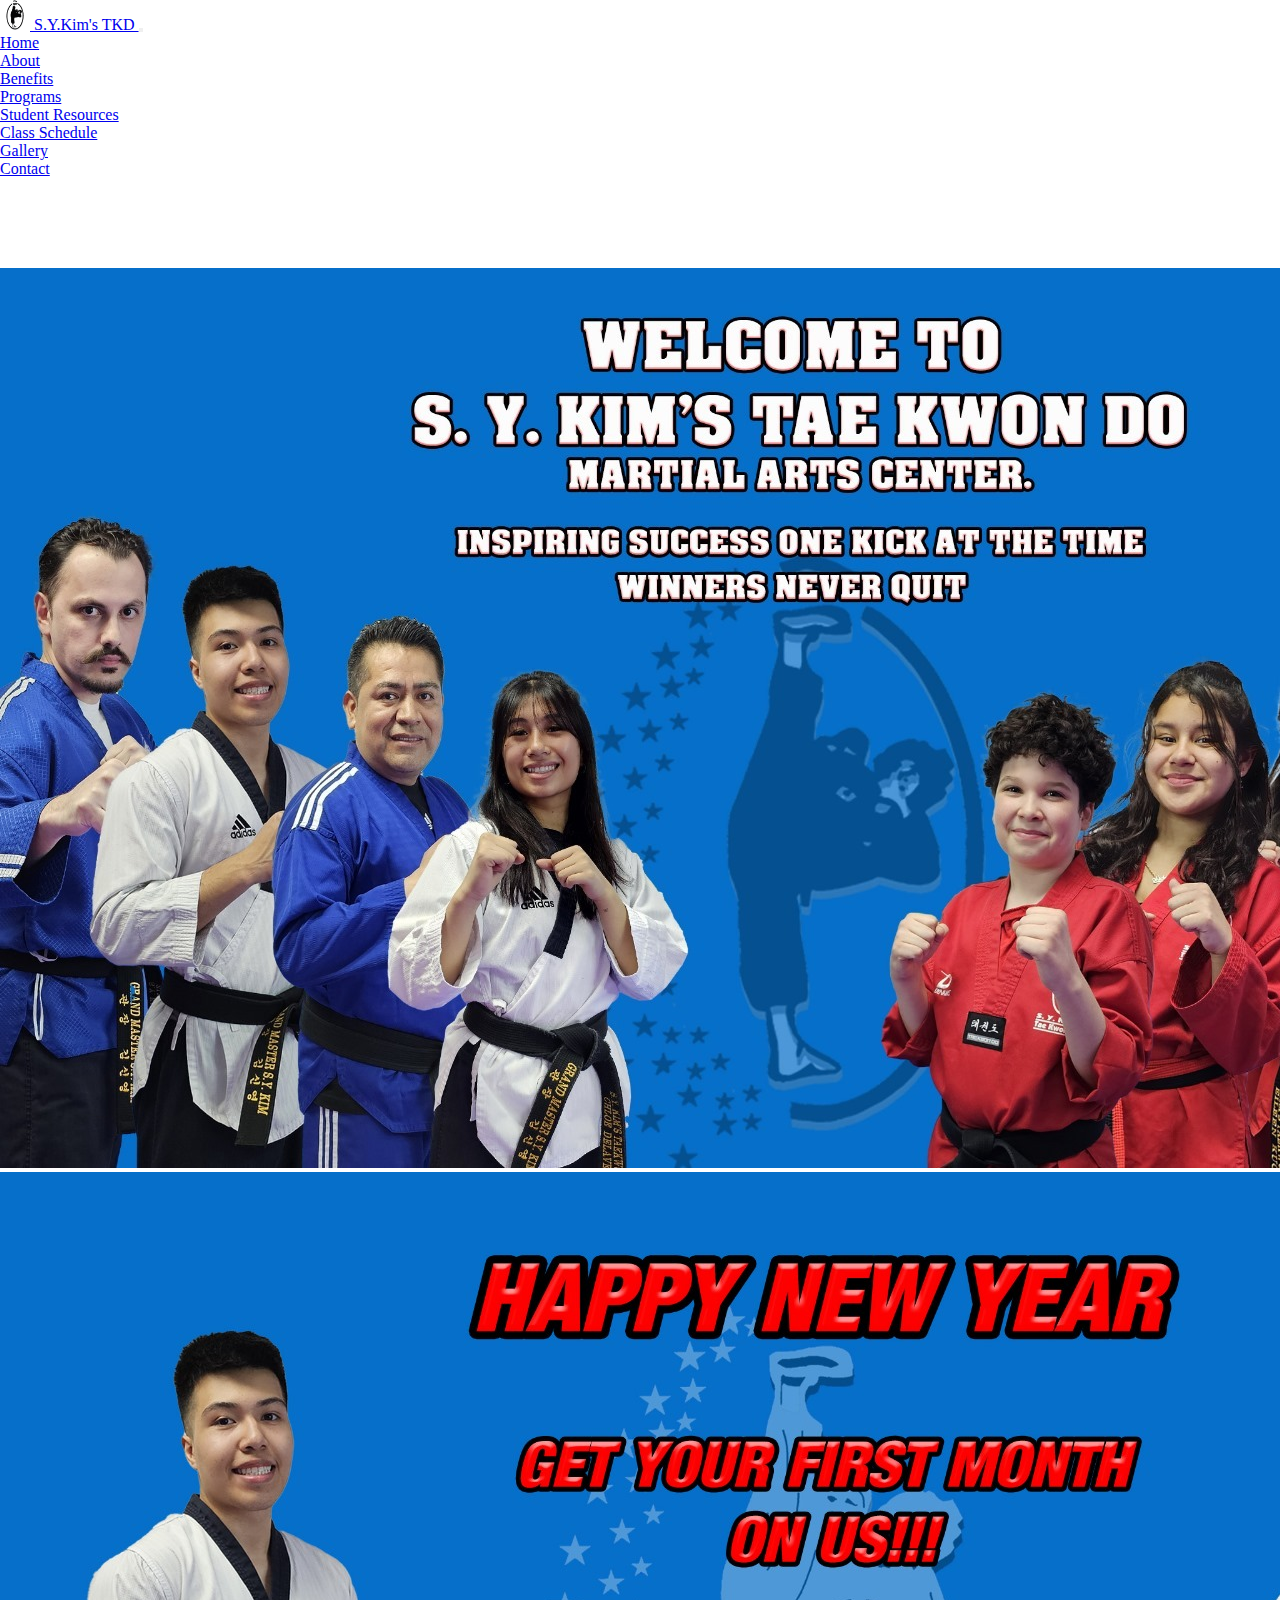
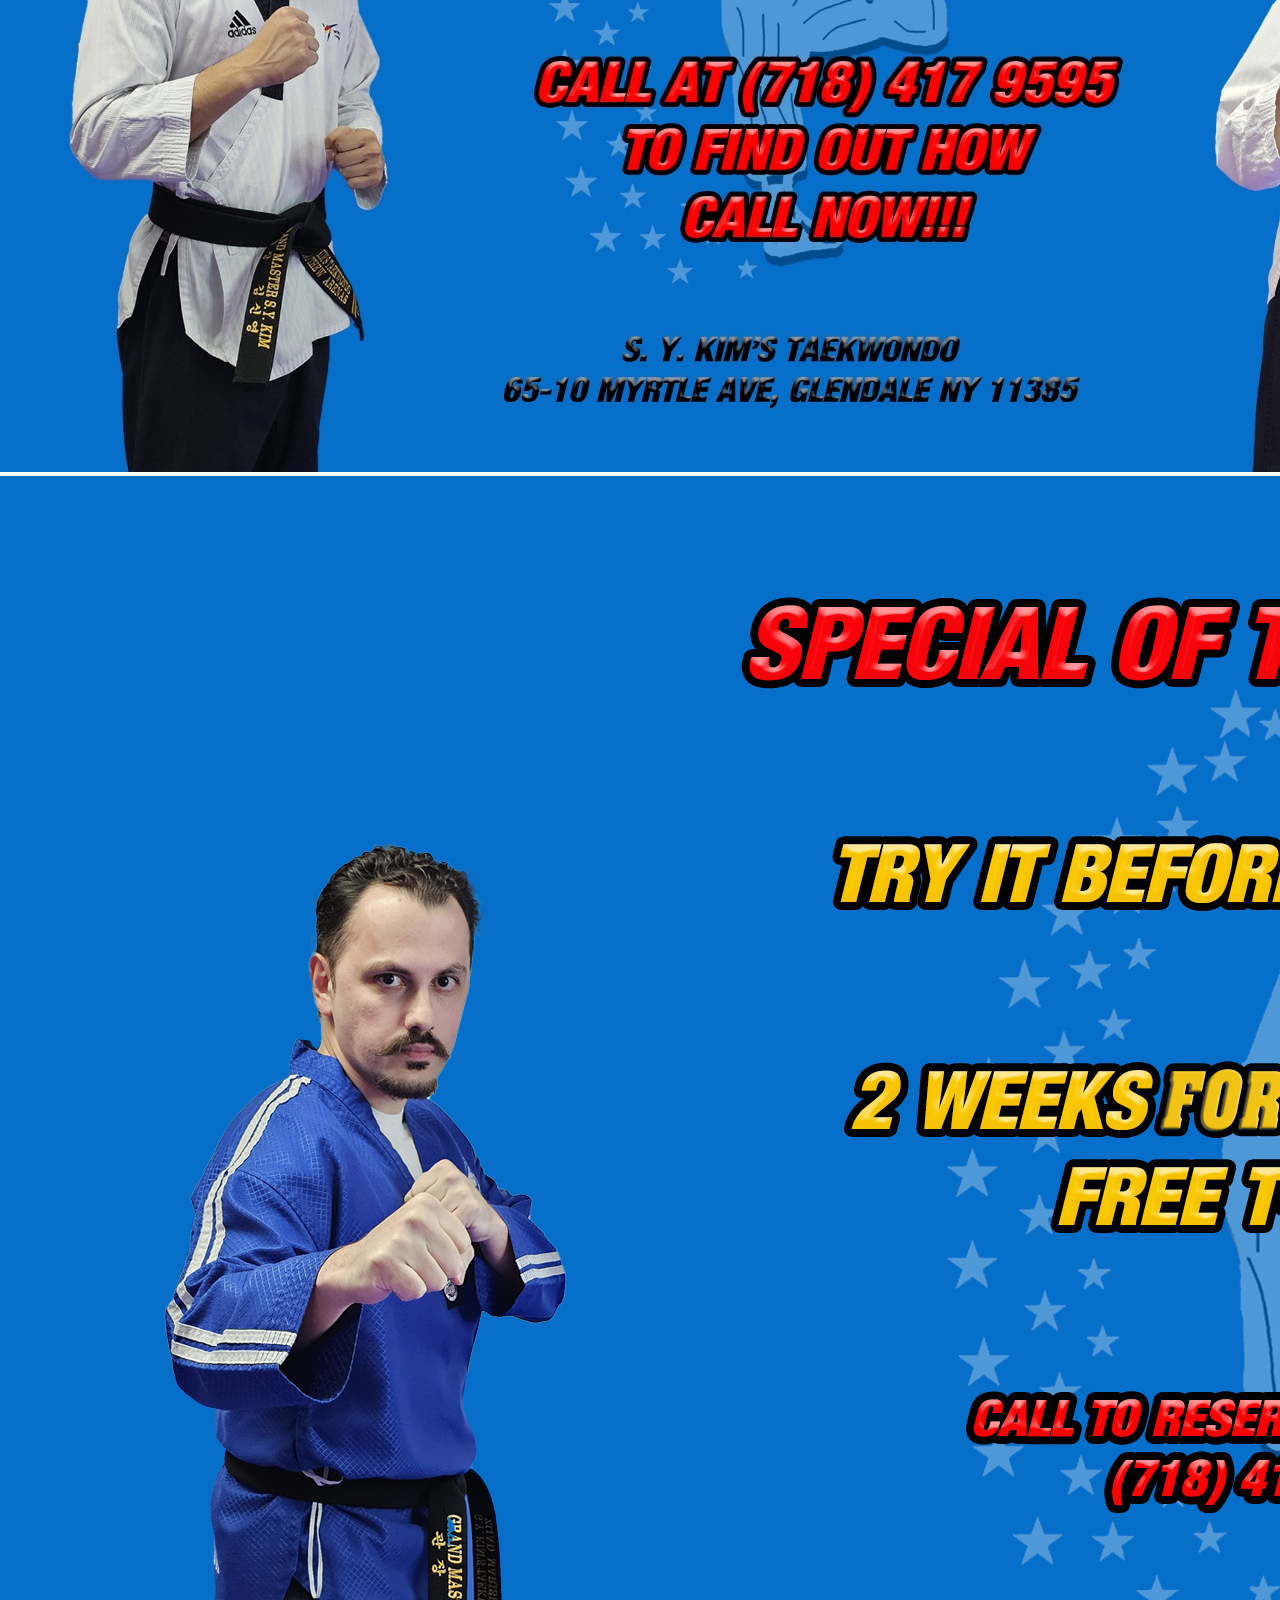
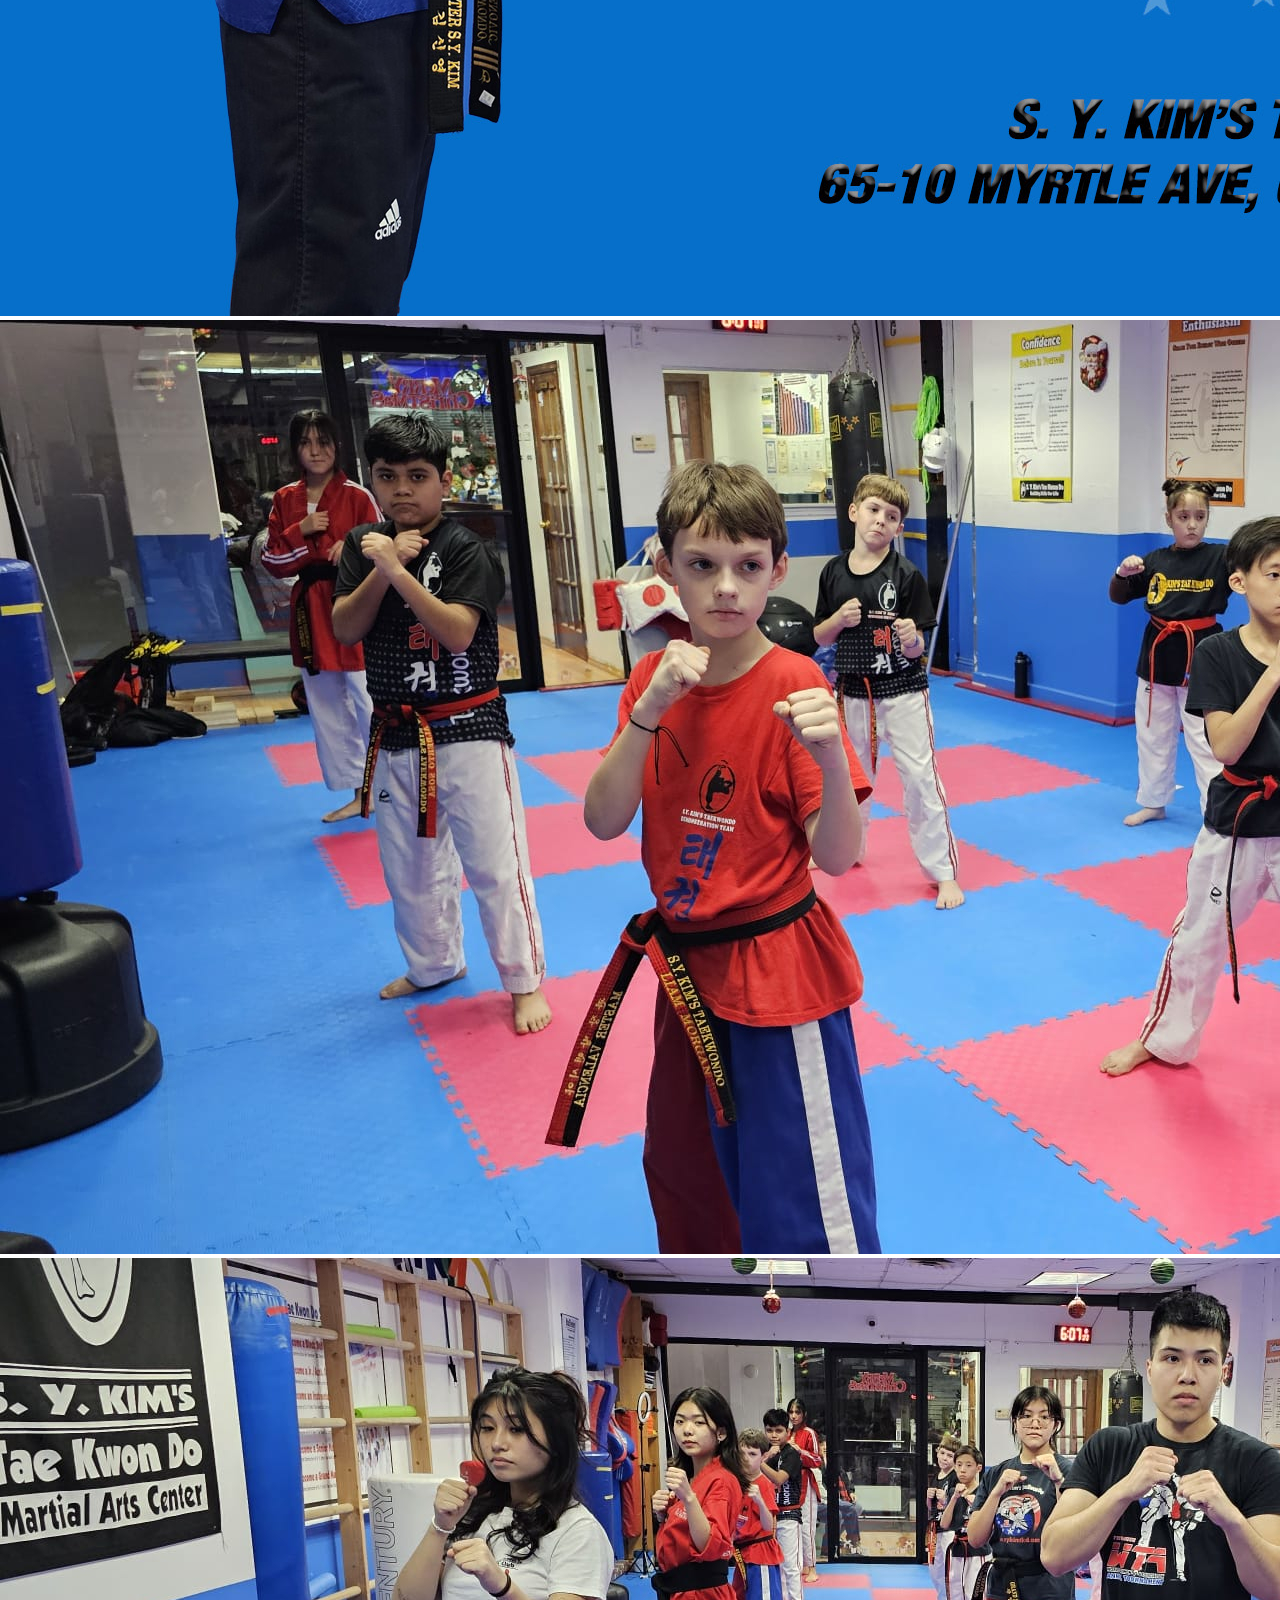
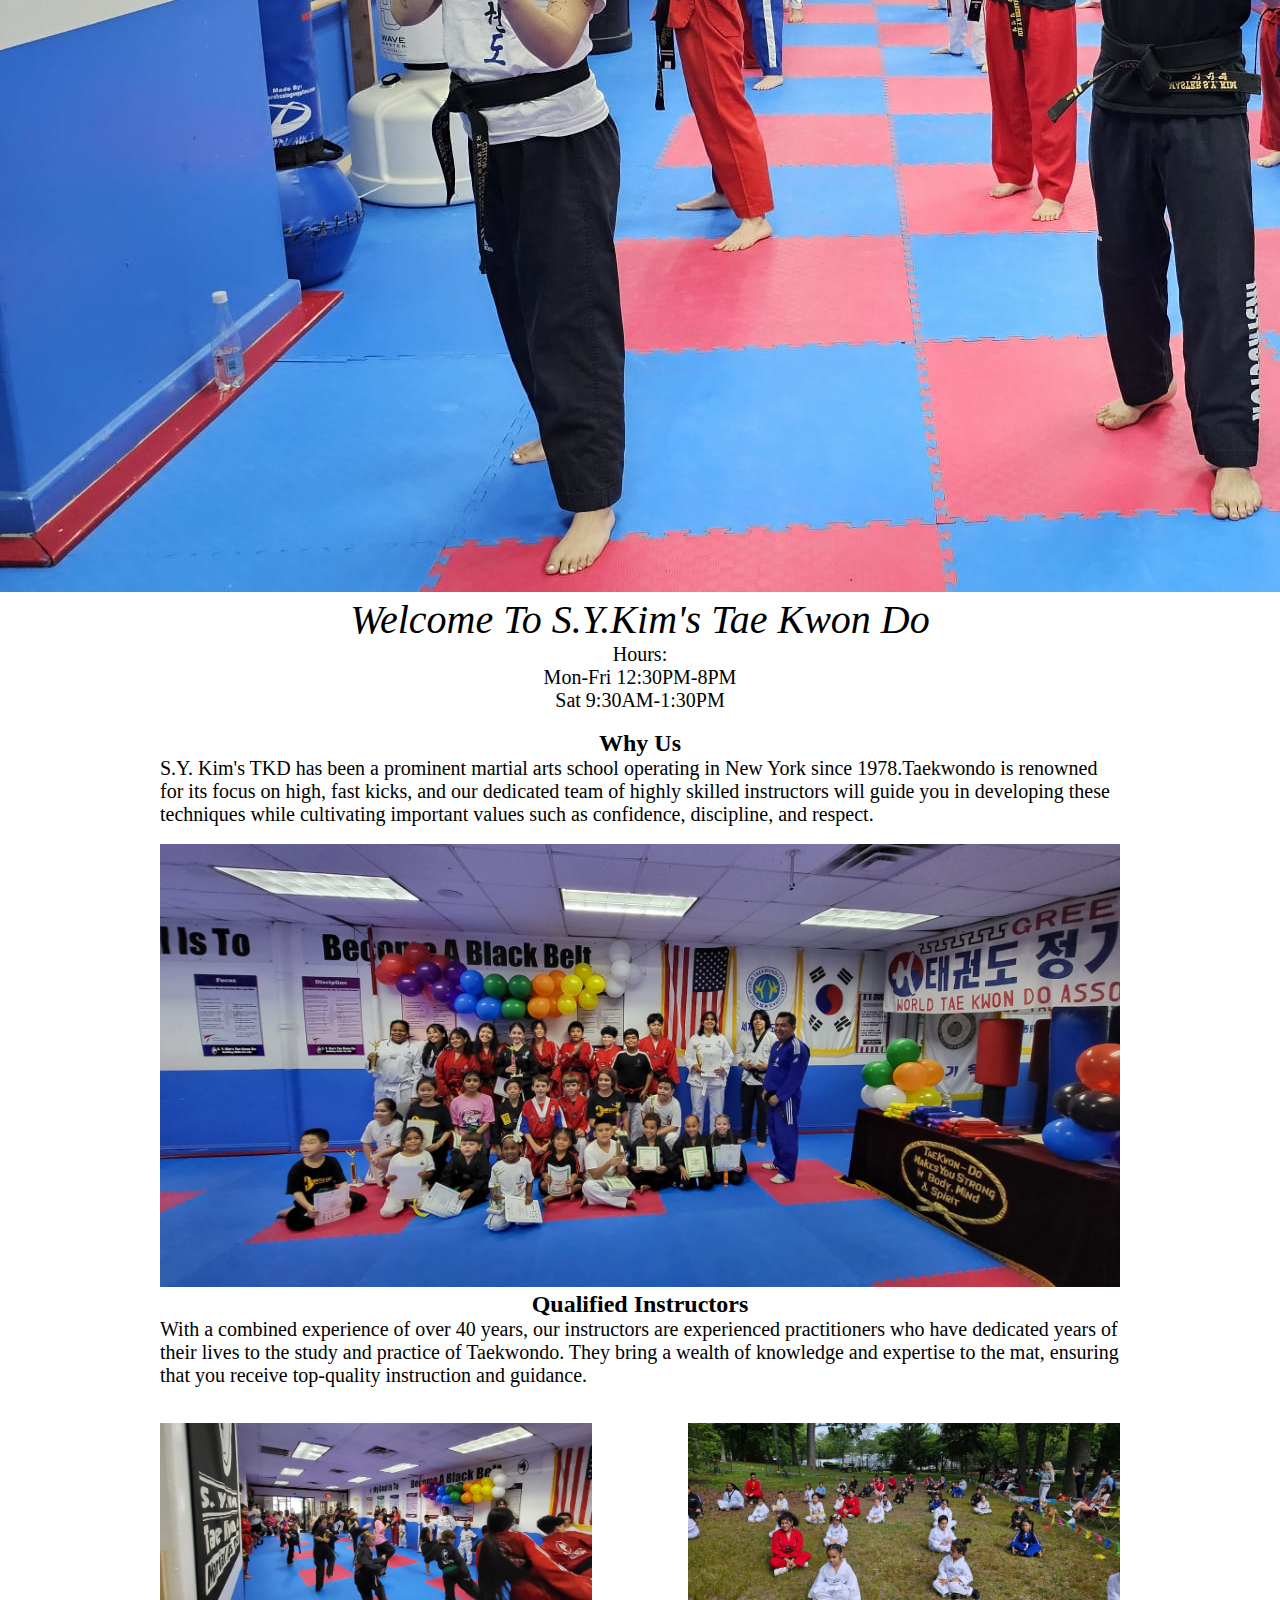
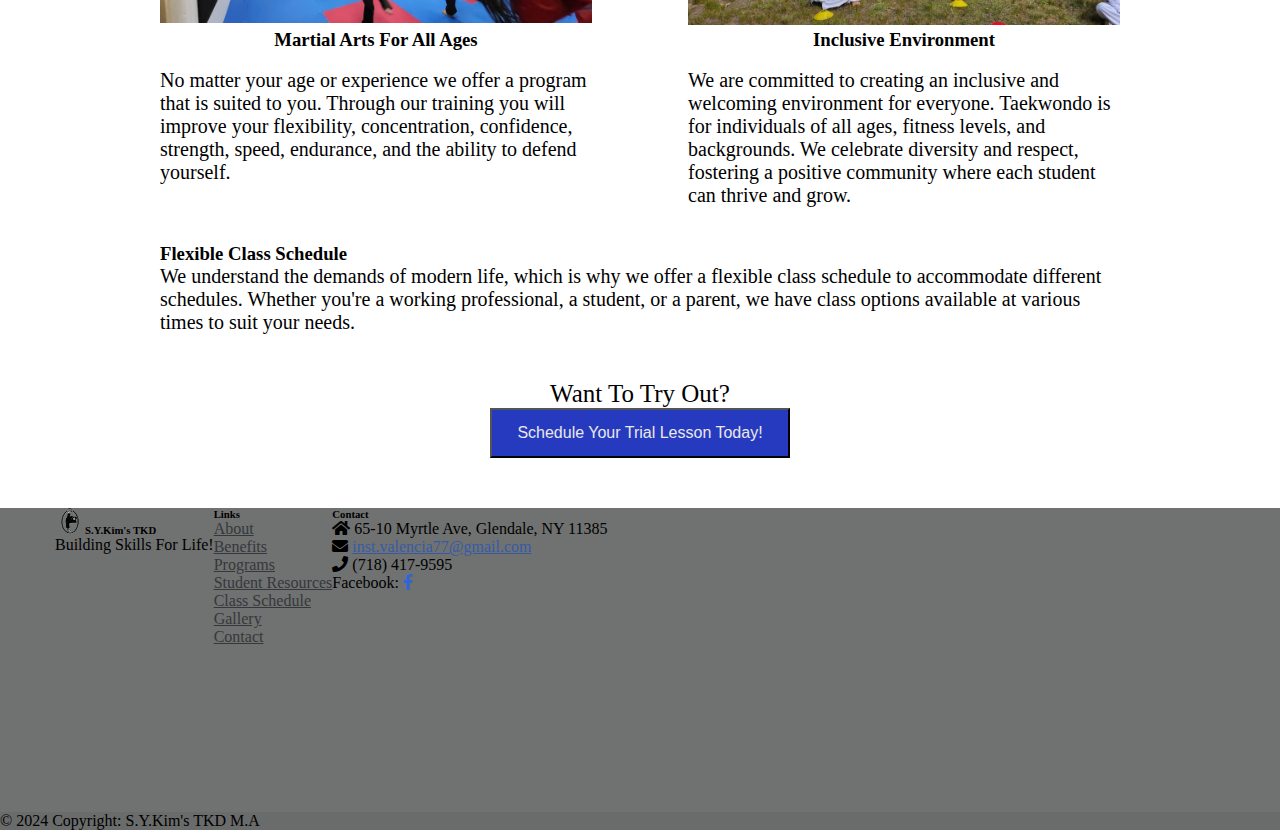
<file: index.html>
<!DOCTYPE html>
<html lang="en">
    <head>
        <meta charset="UTF-8">
        <meta http-equiv="X-UA-Compatible" content="IE=edge">
        <meta name="description" content="S.Y Kim's TKD has been a prominent martial arts school operating in New York since 1978. Offering classes to kids,teens and adults, our dedicated instructors will guide you into becoming the best version of yourself.">
        <meta name="keywords" content="Martial Arts, Taekwondo, Exercise, SY Kims">
        <meta name="viewport" content="width=device-width, initial-scale=1.0">
        <link rel="stylesheet" href="css/styles.css">
        <link rel="stylesheet" href="https://cdnjs.cloudflare.com/ajax/libs/font-awesome/6.4.0/css/all.min.css" integrity="sha512-iecdLmaskl7CVkqkXNQ/ZH/XLlvWZOJyj7Yy7tcenmpD1ypASozpmT/E0iPtmFIB46ZmdtAc9eNBvH0H/ZpiBw==" crossorigin="anonymous" referrerpolicy="no-referrer" />
        
        <link rel="stylesheet" href="https://cdnjs.cloudflare.com/ajax/libs/font-awesome/5.15.3/css/all.min.css">
        <title>S.Y Kim's Taekwondo</title>
        <link rel="shortcut icon" type="imaage/x-icon" href="images/whiteblacklogo92.ico">
        <link rel="icon" href="images/whiteblacklogo92.ico">
        <link rel="apple-touch-icon" href="images/whiteblacklogo92.ico">
        <!--BootStrap Link-->
        <link href="https://cdn.jsdelivr.net/npm/bootstrap@5.3.2/dist/css/bootstrap.min.css" rel="stylesheet" integrity="sha384-T3c6CoIi6uLrA9TneNEoa7RxnatzjcDSCmG1MXxSR1GAsXEV/Dwwykc2MPK8M2HN" crossorigin="anonymous">
    
    </head>
   <body>

    <nav class="navbar navbar-expand-lg bg-body-tertiary" >
        <div class="container-fluid">
          <a class="navbar-brand" href="index.html">
            <img src="images/whiteblacklogo-removebg-preview.png" alt="Logo" width="30" height="30" class="d-inline-block align-text-top">
            S.Y.Kim's TKD
          </a>
          <button class="navbar-toggler" type="button" data-bs-toggle="collapse" data-bs-target="#navbarSupportedContent" aria-controls="navbarSupportedContent" aria-expanded="false" aria-label="Toggle navigation">
            <span class="navbar-toggler-icon"></span>
          </button>
          <div class="collapse navbar-collapse" id="navbarSupportedContent">
            <ul class="navbar-nav me-auto mb-2 mb-lg-0">
              <li class="nav-item">
                <a class="nav-link active" aria-current="page" href="index.html">Home</a>
              </li>
              <li class="nav-item">
                <a class="nav-link" href="about.html">About</a>
              </li>
              <li class="nav-item">
                <a class="nav-link" href="benefits.html">Benefits</a>
              </li>
              <li class="nav-item">
                <a class="nav-link" href="programs.html">Programs</a>
              </li>
              <li class="nav-item">
                <a class="nav-link" href="studentResources.html">Student Resources</a>
              </li>
              <li class="nav-item">
                <a class="nav-link" href="classSchedule.html">Class Schedule</a>
              </li>
              <li class="nav-item">
                <a class="nav-link" href="pictures.html">Gallery</a>
              </li>
              <li class="nav-item">
                <a class="nav-link" href="contact.html">Contact</a>
              </li>

              <!--<li class="nav-item dropdown">
                <a class="nav-link dropdown-toggle" href="#" role="button" data-bs-toggle="dropdown" aria-expanded="false">
                  Dropdown
                </a>
                <ul class="dropdown-menu">
                  <li><a class="dropdown-item" href="#">Action</a></li>
                  <li><a class="dropdown-item" href="#">Another action</a></li>
                  <li><hr class="dropdown-divider"></li>
                  <li><a class="dropdown-item" href="#">Something else here</a></li>
                </ul>
              </li>-->
            </ul>
          </div>
        </div>
      </nav>

      <div id="carouselExampleIndicators" class="carousel slide" data-bs-ride="carousel">
        <ol class="carousel-indicators">
          <li data-bs-target="#carouselExampleIndicators" data-bs-slide-to="0" class="active"></li>
          <li data-bs-target="#carouselExampleIndicators" data-bs-slide-to="1"></li>
          <li data-bs-target="#carouselExampleIndicators" data-bs-slide-to="2"></li>
          <li data-bs-target="#carouselExampleIndicators" data-bs-slide-to="3"></li>
          <li data-bs-target="#carouselExampleIndicators" data-bs-slide-to="4"></li>
        </ol>
        <div class="carousel-inner">
          <div class="carousel-item active">
            <img class="d-block w-100" src="imagesRotating/HomeBannerBlue.jpg" alt="First slide">
          </div>
          <div class="carousel-item">
            <img class="d-block w-100" src="imagesRotating/HappyNewYearBanner.jpg" alt="Second slide">
          </div>
          <div class="carousel-item">
            <img class="d-block w-100" src="imagesRotating/SpecialOfTheMonthBanner.jpg" alt="Third slide">
          </div>
          <div class="carousel-item">
            <img class="d-block w-100" src="photosJRs/JRsFightingStance.jpeg" alt="Fourth slide">
          </div>
          <div class="carousel-item">
            <img class="d-block w-100" src="photosInstructors/InstructorsFightingStance.jpeg" alt="Fifth slide">
          </div>
        
          
        </div>
        <a class="carousel-control-prev" href="#carouselExampleIndicators" role="button" data-bs-slide="prev">
          <span class="carousel-control-prev-icon" aria-hidden="true"></span>
          <span class="sr-only">Previous</span>
        </a>
        <a class="carousel-control-next" href="#carouselExampleIndicators" role="button" data-bs-slide="next">
          <span class="carousel-control-next-icon" aria-hidden="true"></span>
          <span class="sr-only">Next</span>
        </a>
      </div>
<!-- pixels necessary 2048 by 957  so basically a 2-1 almost 2.14-->


     <section class="indexDesktop">
        <p style="text-align: center; font-size: 40px; font-style: oblique;">Welcome To S.Y.Kim's Tae Kwon Do</p>
        <p style="text-align: center;font-size: 20px;">Hours:
            <br>
            Mon-Fri 12:30PM-8PM <br> 
            Sat 9:30AM-1:30PM</p>
        <br>

       


        <div  class="indexDiv"    style="margin: auto;">
            <div style="width: 75%; margin: auto;">
            <h2 style="text-align: center;">Why Us</h2>
            <p style="font-size: 20px; text-align: left;">S.Y. Kim's TKD has been a prominent martial arts school operating in New York since 1978.Taekwondo is renowned for its focus on high, fast kicks, and our dedicated team of highly skilled instructors will guide you in developing these techniques while cultivating important values such as confidence, discipline, and respect.</p> 
            <br>

            <div style="width: 100%;">
                <img src="images/wide promotion test with awards.jpg" style="width: 100%;">
                <h2 style="text-align: center;">Qualified Instructors</h2>
                <p style="font-size: 20px;">With a combined experience of over 40 years, our instructors are experienced practitioners who have dedicated years of their lives to the study and practice of Taekwondo. They bring a wealth of knowledge and expertise to the mat, ensuring that you receive top-quality instruction and guidance.</p>
            </div>
            <br><br>
            </div>

            <div id="homePicsSmall">
            <div style="width: 75%;margin: auto;">

            <div style="display: flex;justify-content: space-between;">
                <div style="width: 45%;">
                    <img src="images/lots of people kicking.jpg" style="width: 100%;">
                    
                </div>
                <div style="width: 45%;">
                    <img src="images/everyone in meditation postion park promotion.jpg" style="width: 100%;">
                    
                </div>
            </div>

            <div style="display: flex;justify-content: space-between;">
                <div style="width: 45%;">
                    <h3 style="text-align: center;">Martial Arts For All Ages</h3> <br>
                    <p style="font-size: 20px;">No matter your age or experience we offer a program that is suited to you. Through our training you will improve your flexibility, concentration, confidence, strength, speed, endurance, and the ability to defend yourself.</p>  
                
                </div>
                <div style="width: 45%;">
                    <h3 style="text-align: center;">Inclusive Environment</h3><br>
                    <p style="font-size: 20px;"> We are committed to creating an inclusive and welcoming environment for everyone. Taekwondo is for individuals of all ages, fitness levels, and backgrounds. We celebrate diversity and respect, fostering a positive community where each student can thrive and grow.</p>  
                </div>
            </div>
            </div>


            </div>


            <div id="homePicsLarge" >

            <br>
            <div style="width: 75%;margin: auto;">
            <div style="width: 100%;">
                <img src="images/everyone in meditation postion park promotion.jpg" style="width: 100%;">
                <h3 style="text-align: center;">Martial Arts For All Ages</h3> <br>
                <p style="font-size: 20px;">No matter your age or experience we offer a program that is suited to you. Through our training you will improve your flexibility, concentration, confidence, strength, speed, endurance, and the ability to defend yourself.</p>  
                <br>
            </div>
            <div style="width: 100;">
                <img src="images/lots of people kicking.jpg" style="width: 100%;">
                <h3 style="text-align: center;">Inclusive Environment</h3><br>
                <p style="font-size: 20px;"> We are committed to creating an inclusive and welcoming environment for everyone. Taekwondo is for individuals of all ages, fitness levels, and backgrounds. We celebrate diversity and respect, fostering a positive community where each student can thrive and grow.</p>  
                <br>
            </div>
            </div>



            </div>


            <br><br>

            <div style="width: 75%;margin: auto;">

            <h3>Flexible Class Schedule</h3>
            <p style="font-size: 20px;">We understand the demands of modern life, which is why we offer a flexible class schedule to accommodate different schedules. Whether you're a working professional, a student, or a parent, we have class options available at various times to suit your needs.</p><br>

           
           
            <p style="font-size: 25px; text-align: center;">
                <br>
                Want To Try Out? 
                <br>
                <a href="contact.html">
                <div style="display: flex;justify-content: center;">
                    <button style="height: 50px; width: 300px;font-size: 16px;background-color: rgb(38, 58, 192);color: rgb(233, 233, 233);">Schedule Your Trial Lesson Today!</button>
                </div>
                </a>
                <!--<a href="contact.html" style="color: rgb(21, 35, 159);">Contact Us Today!</a>-->
            </p>
            </div>

        </div>

        <!--This is the bottom buffer-->
        <div style="height: 50px;">

        </div>
        


     </section>

     <section class="indexMobile">
        <p style="text-align: center; font-size: 40px; font-style: oblique;padding-top: 60px;">Welcome To S.Y.Kim's Tae Kwon Do</p>
        <p style="text-align: center;font-size: 20px;">Hours:<br>Mon-Fri 12:30PM-8PM <br>Sat 9:30AM-1:30PM</p><br>
        <div  class="indexDiv"    style="margin: auto;">
            <h2 style="text-align: center;">Why Us</h2>
            <p style="font-size: 20px; text-align: left;width: 98%;margin: auto;">S.Y. Kim's TKD has been a prominent martial arts school operating in New York since 1978.Taekwondo is renowned for its focus on high, fast kicks, and our dedicated team of highly skilled instructors will guide you in developing these techniques while cultivating important values such as confidence, discipline, and respect.</p> 
            <br>
            <div style="width: 100%;">
                <img src="images/wide promotion test with awards.jpg" style="width: 100%;">
                <h2 style="text-align: center;">Qualified Instructors</h2>
                <p style="font-size: 20px;width: 98%;margin: auto;">With a combined experience of over 40 years, our instructors are experienced practitioners who have dedicated years of their lives to the study and practice of Taekwondo. They bring a wealth of knowledge and expertise to the mat, ensuring that you receive top-quality instruction and guidance.</p>
            </div>
            <br><br><br>
            <div style="width: 100%;margin: auto;">
            <div style="width: 100%;">
                <img src="images/lots of people kicking.jpg" style="width: 100%;">
                <h3 style="text-align: center;">Martial Arts For All Ages</h3> <br>
                <p style="font-size: 20px;width: 98%;margin: auto;">No matter your age or experience we offer a program that is suited to you. Through our training you will improve your flexibility, concentration, confidence, strength, speed, endurance, and the ability to defend yourself.</p>  
                <br>
            </div>
            <div style="width: 100;">
                <img src="images/everyone in meditation postion park promotion.jpg" style="width: 100%;">
                <h3 style="text-align: center;">Inclusive Environment</h3><br>
                <p style="font-size: 20px;width: 98%;margin: auto;"> We are committed to creating an inclusive and welcoming environment for everyone. Taekwondo is for individuals of all ages, fitness levels, and backgrounds. We celebrate diversity and respect, fostering a positive community where each student can thrive and grow.</p>  
                <br>
            </div>
            </div>
            <br><br>
            <h3 style="width: 98%;margin: auto;">Flexible Class Schedule</h3>
            <p style="font-size: 20px;width: 98%;margin: auto;">We understand the demands of modern life, which is why we offer a flexible class schedule to accommodate different schedules. Whether you're a working professional, a student, or a parent, we have class options available at various times to suit your needs.</p><br>
            <p style="font-size: 25px; text-align: center;">
                <br>
                Want To Try Out? 
                <br>
                <a href="contact.html">
                <div style="display: flex;justify-content: center;">
                    <button style="height: 50px; width: 300px;font-size: 16px;background-color: rgb(38, 58, 192);color: rgb(233, 233, 233);">Schedule Your Trial Lesson Today!</button>
                </div>
                </a>
             </p>
        </div>        
        <div style="height: 50px;"></div><!--This is the bottom buffer-->
     </section>

    

    
<footer class="text-center text-lg-start  text-muted" style="background-color: rgba(12, 13, 13, 0.587);"  >
  <!-- Section: Social media -->
  <section class="d-flex justify-content-center justify-content-lg-between p-4 border-bottom">
    <!-- Left -->
    
    <!-- Left -->

    
    <!-- Right -->
  </section>
  <!-- Section: Social media -->

  <!-- Section: Links  -->
  <section class="" >
    <div class="container text-center text-md-start mt-5">
      <!-- Grid row -->
      <div class="row mt-3">
        <!-- Grid column -->
        <div class="col-md-3 col-lg-4 col-xl-3 mx-auto mb-4">
          <!-- Content -->
          <h6 class="text-uppercase fw-bold mb-4">
              <img src="images/whiteblacklogo-removebg-preview.png" alt="Logo" width="30" height="26" class="d-inline-block align-text-top">S.Y.Kim's TKD
          </h6>
          <p>
            Building Skills For Life!
          </p>
        </div>
        <!-- Grid column -->

        <!-- Grid column -->
        <div class="col-md-2 col-lg-2 col-xl-2 mx-auto mb-4 footList">
          <!-- Links -->
          <h6 class="text-uppercase fw-bold mb-4">
            Links
          </h6>
          <p>
            <a href="about.html" >About</a>
          </p>
          <p>
            <a href="benefits.html">Benefits</a>
          </p>
          <p>
            <a href="programs.html">Programs</a>
          </p>
          <p>
            <a href="studentResources.html" >Student Resources</a>
          </p>
          <p>
            <a href="classSchedule.html">Class Schedule</a>
          </p>
          <p>
            <a href="pictures.html">Gallery</a>
          </p>
          <p>
            <a href="contact.html">Contact</a>
          </p>
        </div>
        <!-- Grid column -->

        <!-- Grid column -->
        <div class="col-md-3 col-lg-2 col-xl-2 mx-auto mb-4">
          <!-- Links -->
          <h6 class="text-uppercase fw-bold mb-4">Contact</h6>
          <p><i class="fas fa-home me-3"></i> 65-10 Myrtle Ave, Glendale, NY 11385</p>
          <p>
            <i class="fas fa-envelope me-3"></i>
            <a href="mailto:inst.valencia77@gmail.com" style="color: rgba(38, 85, 180, 0.801);">inst.valencia77@gmail.com</a>
          </p>
          <p style="text-decoration: none;"><i class="fas fa-phone me-3"></i> <a>(718) 417-9595</a></p>
          Facebook:
          <a href="" class="me-4 text-reset"> 
              <a href="https://www.facebook.com/sykim.tkd"><i class="fab fa-facebook-f" style="padding-right: 5px;color: rgb(48, 101, 215);"></i></a>
          </a>
        </div>
        <!-- Grid column -->

        <!-- Grid column -->
        <div class="col-md-4 col-lg-3 col-xl-3 mx-auto mb-md-0 mb-4">
          <iframe src="https://www.google.com/maps/embed?pb=!1m18!1m12!1m3!1d1240.2974506837588!2d-73.89102429273005!3d40.70156022338142!2m3!1f0!2f0!3f0!3m2!1i1024!2i768!4f13.1!3m3!1m2!1s0x89c25c2ac7956eb7%3A0x33419b9176575981!2sS.%20Y.%20Kim&#39;s%20Tae%20kwon%20Do!5e0!3m2!1sen!2sus!4v1688576480515!5m2!1sen!2sus" width="375" height="300" style="border:0;" allowfullscreen="" loading="lazy" referrerpolicy="no-referrer-when-downgrade"></iframe>
    
        </div>
        <!-- Grid column -->
      </div>
      <!-- Grid row -->
    </div>
  </section>
  <!-- Section: Links  -->

  <!-- Copyright -->
  <div class="text-center p-4" style="background-color: rgba(0, 0, 0, 0.05);">
    © 2024 Copyright: S.Y.Kim's TKD M.A
  </div>
  <!-- Copyright -->
</footer>
<!-- Footer -->

   
    
 <!--BootStrap JS and Popper-->
  <script src="https://cdn.jsdelivr.net/npm/@popperjs/core@2.11.8/dist/umd/popper.min.js" integrity="sha384-I7E8VVD/ismYTF4hNIPjVp/Zjvgyol6VFvRkX/vR+Vc4jQkC+hVqc2pM8ODewa9r" crossorigin="anonymous"></script>
  <script src="https://cdn.jsdelivr.net/npm/bootstrap@5.3.2/dist/js/bootstrap.min.js" integrity="sha384-BBtl+eGJRgqQAUMxJ7pMwbEyER4l1g+O15P+16Ep7Q9Q+zqX6gSbd85u4mG4QzX+" crossorigin="anonymous"></script>



   </body>
    
   
   
</html>
</file>
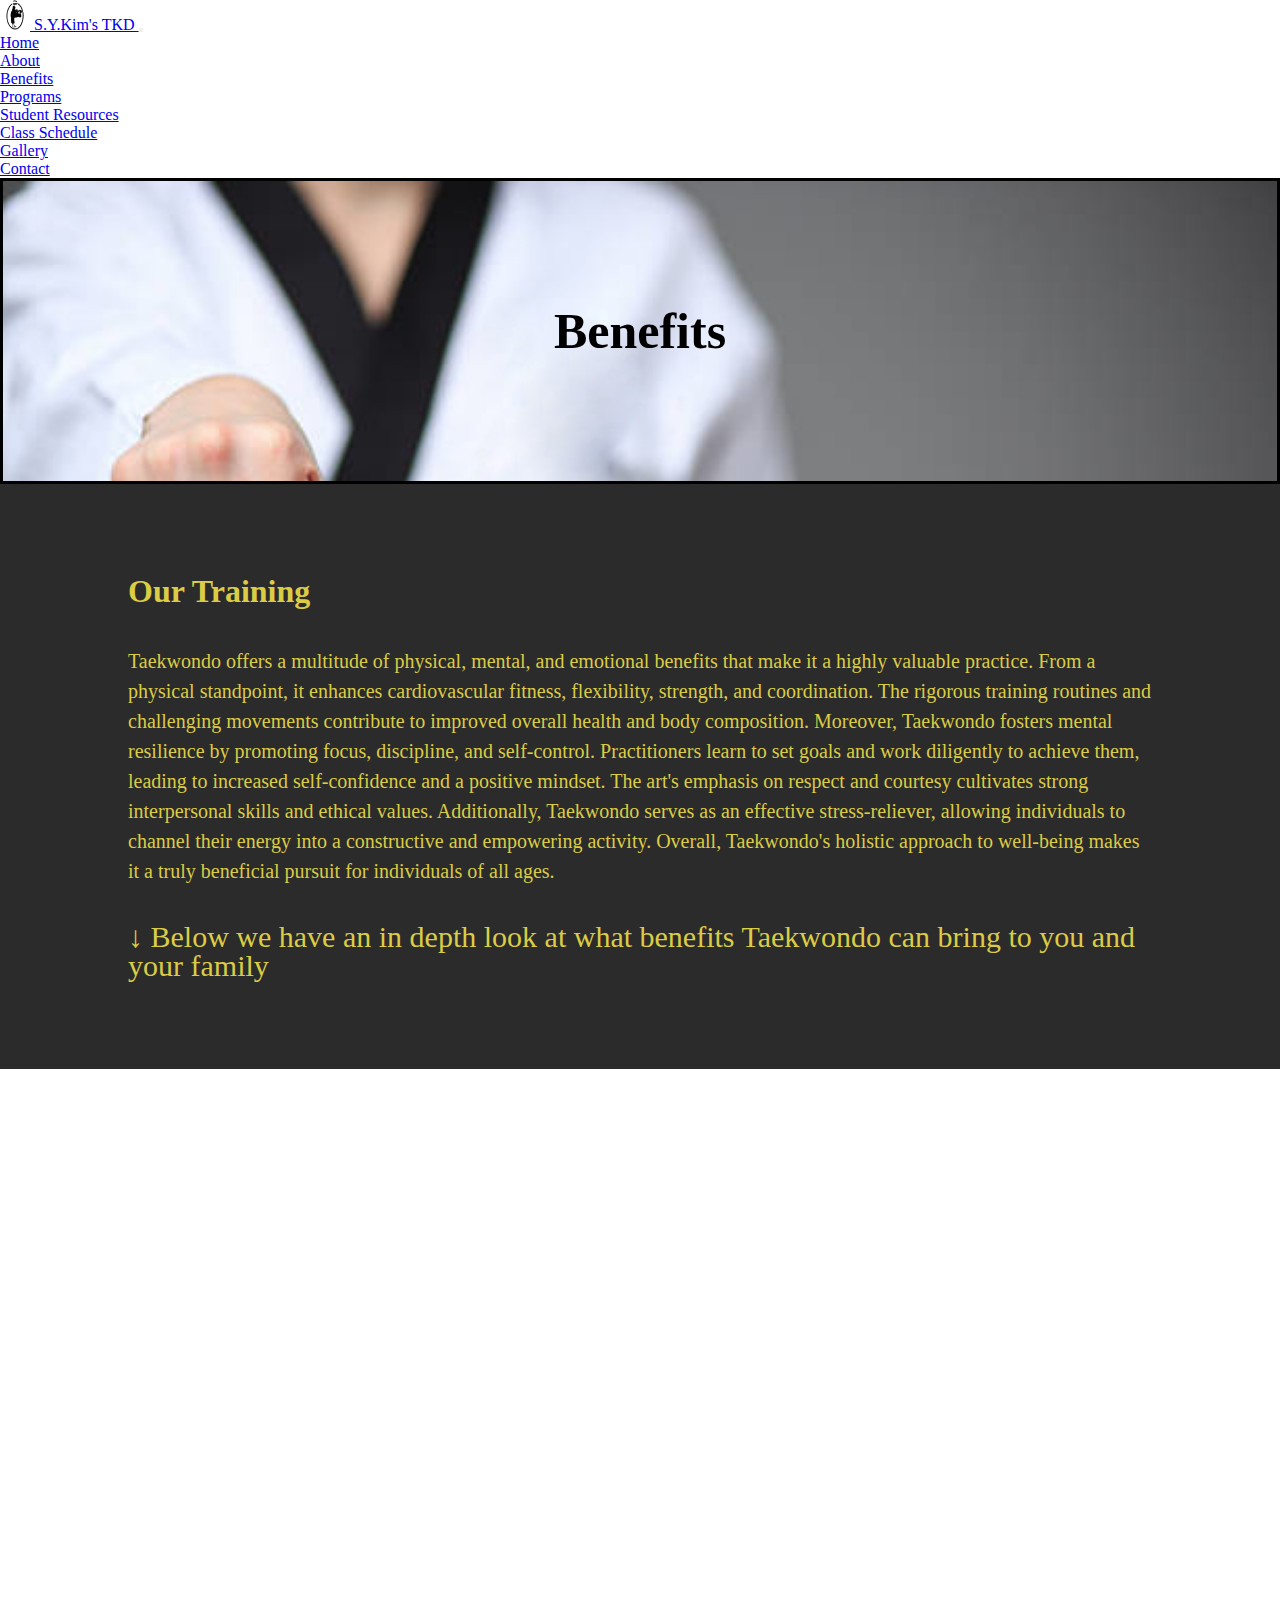
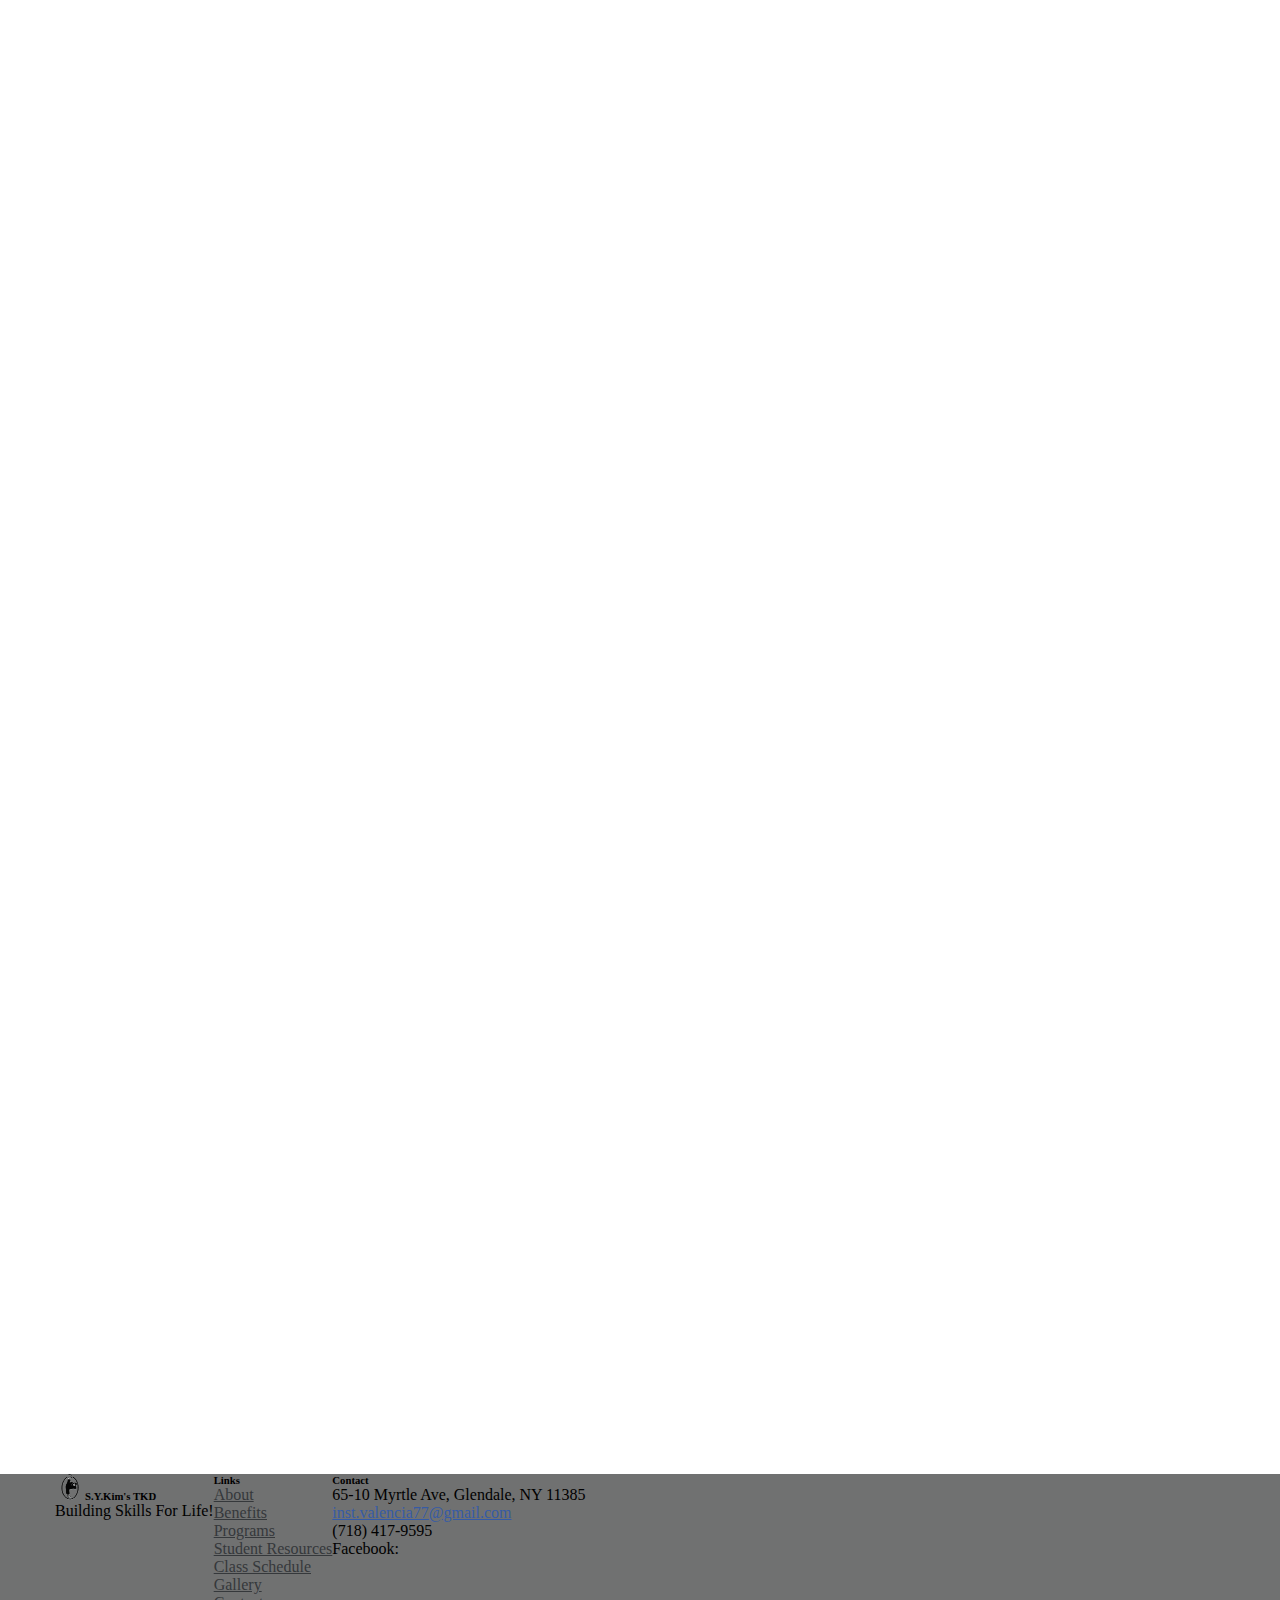
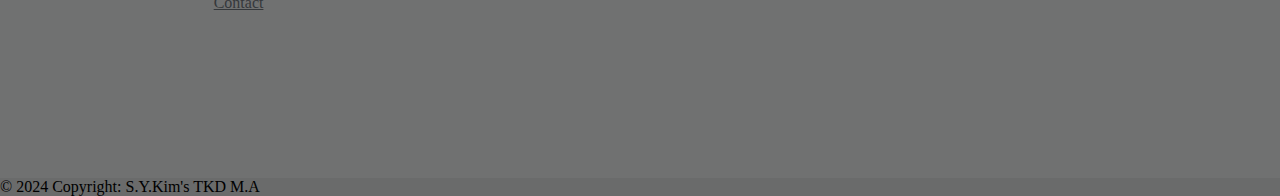
<file: benefits.html>
<!DOCTYPE html>
<html lang="en">
    <head>
        <meta charset="UTF-8">
        <meta http-equiv="X-UA-Compatible" content="IE=edge">
        <meta name="viewport" content="width=device-width, initial-scale=1.0">
        <link rel="stylesheet" href="css/styles.css">
        <link rel="stylesheet" href="https://cdnjs.cloudflare.com/ajax/libs/font-awesome/6.4.0/css/all.min.css" integrity="sha512-iecdLmaskl7CVkqkXNQ/ZH/XLlvWZOJyj7Yy7tcenmpD1ypASozpmT/E0iPtmFIB46ZmdtAc9eNBvH0H/ZpiBw==" crossorigin="anonymous" referrerpolicy="no-referrer" />
        <link href="css/lightbox.css" rel="stylesheet" />
        <title>Benefits | S.Y Kim's Taekwondo</title>
        <link rel="shortcut icon" type="imaage/x-icon" href="images/whiteblacklogo92.ico">
        <!--BootStrap Link-->
        <link href="https://cdn.jsdelivr.net/npm/bootstrap@5.3.2/dist/css/bootstrap.min.css" rel="stylesheet" integrity="sha384-T3c6CoIi6uLrA9TneNEoa7RxnatzjcDSCmG1MXxSR1GAsXEV/Dwwykc2MPK8M2HN" crossorigin="anonymous">
    
        <script src="https://code.jquery.com/jquery-3.7.0.min.js" integrity="sha256-2Pmvv0kuTBOenSvLm6bvfBSSHrUJ+3A7x6P5Ebd07/g=" crossorigin="anonymous"></script>
    </head>
   <body>
    <nav class="navbar navbar-expand-lg bg-body-tertiary">
        <div class="container-fluid">
          <a class="navbar-brand" href="index.html">
            <img src="images/whiteblacklogo-removebg-preview.png" alt="Logo" width="30" height="30" class="d-inline-block align-text-top">
            S.Y.Kim's TKD
          </a>
          <button class="navbar-toggler" type="button" data-bs-toggle="collapse" data-bs-target="#navbarSupportedContent" aria-controls="navbarSupportedContent" aria-expanded="false" aria-label="Toggle navigation">
            <span class="navbar-toggler-icon"></span>
          </button>
          <div class="collapse navbar-collapse" id="navbarSupportedContent">
            <ul class="navbar-nav me-auto mb-2 mb-lg-0">
              <li class="nav-item">
                <a class="nav-link" aria-current="page" href="index.html">Home</a>
              </li>
              <li class="nav-item">
                <a class="nav-link" href="about.html">About</a>
              </li>
              <li class="nav-item">
                <a class="nav-link active" href="benefits.html">Benefits</a>
              </li>
              <li class="nav-item">
                <a class="nav-link" href="programs.html">Programs</a>
              </li>
              <li class="nav-item">
                <a class="nav-link" href="studentResources.html">Student Resources</a>
              </li>
              <li class="nav-item">
                <a class="nav-link" href="classSchedule.html">Class Schedule</a>
              </li>
              <li class="nav-item">
                <a class="nav-link" href="pictures.html">Gallery</a>
              </li>
              <li class="nav-item">
                <a class="nav-link" href="contact.html">Contact</a>
              </li>
            </ul>
          </div>
        </div>
      </nav>
    

    <header class="topElement popUp"    style="height: 300px; background-image: url(images/punchRedone.png);background-size: cover;border: solid black;">
        <h1 style="color: rgb(0, 0, 0); font-size: 50px;text-align: center;line-height: 300px";>Benefits</h1>

    </header>
    <div class="desktopBenefits">
    <div class="popUp" style="height: 65vh;background-color: rgb(43, 43, 43);display: flex;">
        <div style="width: 80%;margin: auto;">
            <h1 style="color: rgb(219, 204, 69);">Our Training</h1>
            <br>
            <br>
            <p style="font-size: 20px;line-height: 30px;color: rgb(219, 204, 69);">Taekwondo offers a multitude of physical, mental, and emotional benefits that make it a highly valuable practice. From a physical standpoint, it enhances cardiovascular fitness, flexibility, strength, and coordination. The rigorous training routines and challenging movements contribute to improved overall health and body composition. Moreover, Taekwondo fosters mental resilience by promoting focus, discipline, and self-control. Practitioners learn to set goals and work diligently to achieve them, leading to increased self-confidence and a positive mindset. The art's emphasis on respect and courtesy cultivates strong interpersonal skills and ethical values. Additionally, Taekwondo serves as an effective stress-reliever, allowing individuals to channel their energy into a constructive and empowering activity. Overall, Taekwondo's holistic approach to well-being makes it a truly beneficial pursuit for individuals of all ages.</p>
            <br>
            <br>
            <p style="font-size: 30px;line-height: 29px;color: rgb(219, 204, 69);">↓ Below we have an in depth look at what benefits Taekwondo can bring to you and your family</p>
        </div>

    </div>

    
    <div class="scrollUp"      style="display: flex;">
        <div class="parallax-1" style="width: 50%;padding-top: 200px;padding-bottom: 200px;background-image: url(images/sparring.jpg);background-size: cover;opacity: 1;background-size: cover;background-position: center top;">
            <h1 style=" display: none;  text-align: center;font-size: 40px;color: rgb(255, 252, 252);-webkit-text-stroke: black 1px;">Self-Defense</h1>
        </div>
        <div style="width: 50%;">
            <h1 style="width: 80%;margin: auto;padding-top: 10px;">Self-Defense</h1>
            <br>>
            <p style="width: 80%;margin: auto;font-size: 18px;line-height: 30px;">Taekwondo is a self-defense martial art. Through your training you will learn a variety of ways on how to protect yourself in many different life threatening situations, and become confident about it. Beginners start off with basic self defense drills to get them used to the movements. Once they are ready, all students move onto sparring with others. Here their skills are honed even more as they learn to attack, defend and counter attack a real opponent.</p>
    
        </div>

    </div>
    <div class="scrollUp" style="display: flex;">
        <div style="width: 50%;">
            <h1 style="width: 80%;margin: auto;padding-top: 10px;">Build Self-Discipline</h1>
            <br>>
            <p style="width: 80%;margin: auto;font-size: 18px;line-height: 30px;">Through our motivating and controlled classes you will develop total mind and body control, which will increase your discipline. Self-discipline is taught, and cannot be forced. Discipline teaches children to do the right thing on their own. Self-discipline gives adults the strength they desire to stop being procrastinators. We aim to create resilient students who are able to use this discipline to pave the way for growth in their personal lives as well, whether that be school, work or any other venture they dedicate themselves to.</p>
    
        </div>
        <div class="parallax-2" style="width: 50%;padding-top: 200px;padding-bottom: 200px;background-image: url(images/disciplineRedone2.jpg);background-size: cover;opacity: 1;background-size: cover;background-position: center top;">
            <h1 style="display: none; text-align: center;font-size: 40px;color: rgb(255, 252, 252);-webkit-text-stroke: black 1px;">Discipline</h1>
        </div>
    </div>
    <div class="scrollUp" style="display: flex;">
        <div class="parallax-3" style="width: 50%;padding-top: 200px;padding-bottom: 200px;background-image: url(images/Confidence.jpg);background-size: cover;opacity:1;background-size: cover;background-position: center top;">
            <h1 style="display: none; text-align: center;font-size: 40px;color: rgb(255, 252, 252);-webkit-text-stroke: black 1px;">Confidence</h1>
        </div>
        <div style="width: 50%;">
            <h1 style="width: 80%;margin: auto;padding-top: 10px;">Build Self-Confidence</h1>
            <br>>
            <p style="width: 80%;margin: auto;font-size: 18px;line-height: 30px;">Taekwondo is a powerful tool for building confidence. Through the rigorous training and gradual mastery of techniques, students develop a deep sense of belief in their abilities. With every kick, punch, and block, confidence grows, as they witness their own progress and achievements. Confidence gained through Taekwondo transcends the dojang, positively impacting all aspects of life, from academic pursuits to professional endeavors. </p>
        
    
        </div>

    </div>
    <div class="scrollUp" style="display: flex;">
        <div style="width: 33%;padding: 10px;">
            <h2>Release Stress</h2>
            <br>
            <p style="font-size: 18px;line-height: 30px;">When the body releases sweat, it takes out the poisons in your body, that slow you down as a whole. You will feel refreshed and new after each workout. While in one of our specialized classes, your sole focus will be on your training, which gives your mind time to forget the outside distractions.</p>
        </div>
        <div style="width: 33%;padding: 10px;">
            <h2>Physical Fitness</h2>
            <br>
            <p style="font-size: 18px;line-height: 30px;">Your physical fitness will gradually increase at your pace, through our step-by-step program. You will move forward from a beginner, to an intermediate, to an advanced martial arts practitioner. As you advance in level, your body will follow to reach your goal of fitness.</p>
        
        </div>
        <div style="width: 33%;padding: 10px;">
            <h2>Lose Weight</h2>
            <br>
            <p style="font-size: 18px;line-height: 30px;">You will get in better shape while you do kicking and punching in each class. Also, through our many exciting drills, you will start to build a tighter,toner, and stronger body.</p>
        
        </div>

    </div>
    <br>
    <br>
    <div class="scrollUp" style="width: 33%;margin: auto;">
        <h2>Learn Respect for Parents</h2></a>
        <br>
        <p style="font-size: 18px;line-height: 30px;">The postive influence from our well mannered instructors will teach your children the right way. They will teach them how to respect their parents while enjoying class. The respect they will learn is not only during class, but at all times.</p>
        <br>
    </div>
    
    <div class="scrollUp" style="width: 33%;margin: auto;">
        <h2>Classes</h2><!--put button to link to class schedules here-->
        <p style="font-size: 18px;line-height: 30px;">We are committed to creating an inclusive and welcoming environment for everyone. Taekwondo is for individuals of all ages, fitness levels, and backgrounds. We celebrate diversity and respect, fostering a positive community where each student can thrive and grow. As such we have classes and programs suitable for everyone.
        </p>
      
        <p style="text-align: center;">Click here to see our schedule</p>
        <div style="display: flex;justify-content: center;">
            
            <a href="classSchedule.html">
            <button style="width: 200px;height: 35px;background-color: rgb(102, 111, 118); color: rgb(231, 228, 228);font-size: 15px;">Class Schedules</button><br>
            </a>
            <br><br>
        </div>
    </div>

    <div style="height: 50px;">

    </div>

    <script type="text/javascript">
        window.addEventListener('scroll',reveal);

        function reveal(){
            var reveals=document.querySelectorAll('.scrollUp');

            for(var i=0; i<reveals.length;i++){
                var windowHeight= window.innerHeight;
                var revealTop=reveals[i].getBoundingClientRect().top;
                var revealPoint=150;

                if(revealTop < windowHeight -revealPoint){
                    reveals[i].classList.add('active');
                }                
                else{
                    reveals[i].classList.remove('active')
                }
            }
        }

    </script>
  <!--Parallax-->
    <script>
        var velocity = 0.65;

    function update(){ 
     var pos = $(window).scrollTop(); 
        $('.parallax').each(function() { 
            var $element = $(this);
            // subtract some from the height b/c of the padding
            var height = $element.height()-80;
            $(this).css('backgroundPosition', '50% ' + Math.round((height - pos) * velocity) + 'px'); 
        }); 
    };

    $(window).bind('scroll', update);

    </script>
    </div>

    <div class="mobileBenefits">
        <div class="popUp" style="height: 75vh;background-color: rgb(43, 43, 43);display: flex;">
            <div style="width: 80%;margin: auto;">
                <h1 style="color: rgb(219, 204, 69);">Our Training</h1>
                <br>
                <p class="benefitsHeaderText" >Taekwondo offers a multitude of physical, mental, and emotional benefits that make it a highly valuable practice. From a physical standpoint, it enhances cardiovascular fitness, flexibility, strength, and coordination. The rigorous training routines and challenging movements contribute to improved overall health and body composition. Moreover, Taekwondo fosters mental resilience by promoting focus, discipline, and self-control. Practitioners learn to set goals and work diligently to achieve them, leading to increased self-confidence and a positive mindset. The art's emphasis on respect and courtesy cultivates strong interpersonal skills and ethical values. Additionally, Taekwondo serves as an effective stress-reliever, allowing individuals to channel their energy into a constructive and empowering activity. Overall, Taekwondo's holistic approach to well-being makes it a truly beneficial pursuit for individuals of all ages.</p>
                <br>
                <p class="benefitsHeaderText">↓ Below we have an in depth look at what benefits Taekwondo can bring to you and your family</p>
            </div>
    
        </div>
    
        
        <div class="scrollUp">
            <div class="parallax-1" style="width: 100%;padding-top: 200px;padding-bottom: 200px;background-image: url(images/sparring.jpg);background-size: cover;opacity: 1;background-size: cover;background-position: center top;">
                <h1 style="display: none;text-align: center;font-size: 40px;color: rgb(255, 252, 252);-webkit-text-stroke: black 1px;">Self-Defense</h1>
            </div>
            <div style="width: 100%;">
                <h1 style="width: 80%;margin: auto;">Self-Defense</h1>
                <br>>
                <p style="width: 80%;margin: auto;font-size: 18px;line-height: 30px;">Taekwondo is a self-defense martial art. Through your training you will learn a variety of ways on how to protect yourself in many different life threatening situations, and become confident about it. Beginners start off with basic self defense drills to get them used to the movements. Once they are ready, all students move onto sparring with others. Here their skills are honed even more as they learn to attack, defend and counter attack a real opponent.</p>
        
            </div>
    
        </div>
        <div class="scrollUp" >
            <div class="parallax-2" style="width: 100%;padding-top: 200px;padding-bottom: 200px;background-image: url(images/disciplineRedone2.jpg);background-size: cover;opacity: 1;background-size: cover;background-position: center top;">
                <h1 style="display: none;text-align: center;font-size: 40px;color: rgb(255, 252, 252);-webkit-text-stroke: black 1px;">Discipline</h1>
            </div>
            <div style="width: 100%;">
                <h1 style="width: 80%;margin: auto;">Build Self-Discipline</h1>
                <br>>
                <p style="width: 80%;margin: auto;font-size: 18px;line-height: 30px;">Through our motivating and controlled classes you will develop total mind and body control, which will increase your discipline. Self-discipline is taught, and cannot be forced. Discipline teaches children to do the right thing on their own. Self-discipline gives adults the strength they desire to stop being procrastinators. We aim to create resilient students who are able to use this discipline to pave the way for growth in their personal lives as well, whether that be school, work or any other venture they dedicate themselves to.</p>
        
            </div>
            
        </div>
        <div class="scrollUp">
            <div class="parallax-3" style="width: 100%;padding-top: 200px;padding-bottom: 200px;background-image: url(images/Confidence.jpg);background-size: cover;opacity:1;background-size: cover;background-position: center top;">
                <h1 style="display: none;text-align: center;font-size: 40px;color: rgb(255, 252, 252);-webkit-text-stroke: black 1px;">Confidence</h1>
            </div>
            <div style="width: 100%;">
                <h1 style="width: 80%;margin: auto;">Build Self-Confidence</h1>
                <br>>
                <p style="width: 80%;margin: auto;font-size: 18px;line-height: 30px;">Taekwondo is a powerful tool for building confidence. Through the rigorous training and gradual mastery of techniques, students develop a deep sense of belief in their abilities. With every kick, punch, and block, confidence grows, as they witness their own progress and achievements. Confidence gained through Taekwondo transcends the dojang, positively impacting all aspects of life, from academic pursuits to professional endeavors. </p>
            
        
            </div>
    
        </div>

        <br>
        <br>
        
        <div class="scrollUp" style="width: 80%;margin: auto;">
                <h2>Release Stress</h2>
                <br>
                <p style="font-size: 18px;line-height: 30px;">When the body releases sweat, it takes out the poisons in your body, that slow you down as a whole. You will feel refreshed and new after each workout. While in one of our specialized classes, your sole focus will be on your training, which gives your mind time to forget the outside distractions.</p>
        </div>
        <div class="scrollUp" style="width: 80%;margin: auto;">
                <h2>Physical Fitness</h2>
                <br>
                <p style="font-size: 18px;line-height: 30px;">Your physical fitness will gradually increase at your pace, through our step-by-step program. You will move forward from a beginner, to an intermediate, to an advanced martial arts practitioner. As you advance in level, your body will follow to reach your goal of fitness.</p>
            
        </div>
        <div class="scrollUp" style="width: 80%;margin: auto;">
                <h2>Lose Weight</h2>
                <br>
                <p style="font-size: 18px;line-height: 30px;">You will get in better shape while you do kicking and punching in each class. Also, through our many exciting drills, you will start to build a tighter,toner, and stronger body.</p>
            
        </div>
    
        
        <br>
        <br>
        <div class="scrollUp" style="width: 80%;margin: auto;">
            <h2>Learn Respect for Parents</h2></a>
            <br>
            <p style="font-size: 18px;line-height: 30px;">The postive influence from our well mannered instructors will teach your children the right way. They will teach them how to respect their parents while enjoying class. The respect they will learn is not only during class, but at all times.</p>
            <br>
        </div>
        
        <div class="scrollUp" style="width: 80%;margin: auto;">
            <h2>Classes</h2><!--put button to link to class schedules here-->
            <p style="font-size: 18px;line-height: 30px;">We are committed to creating an inclusive and welcoming environment for everyone. Taekwondo is for individuals of all ages, fitness levels, and backgrounds. We celebrate diversity and respect, fostering a positive community where each student can thrive and grow. As such we have classes and programs suitable for everyone.
            </p>
          
            <p style="text-align: center;">Click here to see our schedule</p>
            <div style="display: flex;justify-content: center;">
                
                <a href="classSchedule.html">
                <button style="width: 200px;height: 35px;background-color: rgb(102, 111, 118); color: rgb(231, 228, 228);font-size: 15px;">Class Schedules</button><br>
                </a>
                <br><br>
            </div>
        </div>

        <div style="height: 50px;"></div>
    
        <script type="text/javascript">
            window.addEventListener('scroll',reveal);
    
            function reveal(){
                var reveals=document.querySelectorAll('.scrollUp');
    
                for(var i=0; i<reveals.length;i++){
                    var windowHeight= window.innerHeight;
                    var revealTop=reveals[i].getBoundingClientRect().top;
                    var revealPoint=150;
    
                    if(revealTop < windowHeight -revealPoint){
                        reveals[i].classList.add('active');
                    }                
                    else{
                        reveals[i].classList.remove('active')
                    }
                }
            }
    
        </script>
      <!--Parallax-->
        <script>
            var velocity = 0.65;
    
        function update(){ 
         var pos = $(window).scrollTop(); 
            $('.parallax').each(function() { 
                var $element = $(this);
                // subtract some from the height b/c of the padding
                var height = $element.height()-80;
                $(this).css('backgroundPosition', '50% ' + Math.round((height - pos) * velocity) + 'px'); 
            }); 
        };
    
        $(window).bind('scroll', update);
    
        </script>
        </div>
 











    
    

   
    <!-- Footer -->
<footer class="text-center text-lg-start  text-muted" style="background-color: rgba(12, 13, 13, 0.587);"  >
    <!-- Section: Social media -->
    <section class="d-flex justify-content-center justify-content-lg-between p-4 border-bottom">
      <!-- Left -->
      
      <!-- Left -->
  
      
      <!-- Right -->
    </section>
    <!-- Section: Social media -->
  
    <!-- Section: Links  -->
    <section class="" >
      <div class="container text-center text-md-start mt-5">
        <!-- Grid row -->
        <div class="row mt-3">
          <!-- Grid column -->
          <div class="col-md-3 col-lg-4 col-xl-3 mx-auto mb-4">
            <!-- Content -->
            <h6 class="text-uppercase fw-bold mb-4">
                <img src="images/whiteblacklogo-removebg-preview.png" alt="Logo" width="30" height="26" class="d-inline-block align-text-top">S.Y.Kim's TKD
            </h6>
            <p>
              Building Skills For Life!
            </p>
          </div>
          <!-- Grid column -->
  
          <!-- Grid column -->
          <div class="col-md-2 col-lg-2 col-xl-2 mx-auto mb-4 footList">
            <!-- Links -->
            <h6 class="text-uppercase fw-bold mb-4">
              Links
            </h6>
            <p>
              <a href="about.html" >About</a>
            </p>
            <p>
              <a href="benefits.html">Benefits</a>
            </p>
            <p>
              <a href="programs.html">Programs</a>
            </p>
            <p>
              <a href="studentResources.html" >Student Resources</a>
            </p>
            <p>
              <a href="classSchedule.html">Class Schedule</a>
            </p>
            <p>
              <a href="pictures.html">Gallery</a>
            </p>
            <p>
              <a href="contact.html">Contact</a>
            </p>
          </div>
          <!-- Grid column -->
  
          <!-- Grid column -->
          <div class="col-md-3 col-lg-2 col-xl-2 mx-auto mb-4">
            <!-- Links -->
            <h6 class="text-uppercase fw-bold mb-4">Contact</h6>
            <p><i class="fas fa-home me-3"></i> 65-10 Myrtle Ave, Glendale, NY 11385</p>
            <p>
              <i class="fas fa-envelope me-3"></i>
              <a href="mailto:inst.valencia77@gmail.com" style="color: rgba(38, 85, 180, 0.801);">inst.valencia77@gmail.com</a>
            </p>
            <p style="text-decoration: none;"><i class="fas fa-phone me-3"></i> <a>(718) 417-9595</a></p>
            Facebook:
            <a href="" class="me-4 text-reset"> 
                <a href="https://www.facebook.com/sykim.tkd"><i class="fab fa-facebook-f" style="padding-right: 5px;color: rgb(48, 101, 215);"></i></a>
            </a>
          </div>
          <!-- Grid column -->
  
          <!-- Grid column -->
          <div class="col-md-4 col-lg-3 col-xl-3 mx-auto mb-md-0 mb-4">
            <iframe src="https://www.google.com/maps/embed?pb=!1m18!1m12!1m3!1d1240.2974506837588!2d-73.89102429273005!3d40.70156022338142!2m3!1f0!2f0!3f0!3m2!1i1024!2i768!4f13.1!3m3!1m2!1s0x89c25c2ac7956eb7%3A0x33419b9176575981!2sS.%20Y.%20Kim&#39;s%20Tae%20kwon%20Do!5e0!3m2!1sen!2sus!4v1688576480515!5m2!1sen!2sus" width="375" height="300" style="border:0;" allowfullscreen="" loading="lazy" referrerpolicy="no-referrer-when-downgrade"></iframe>
      
          </div>
          <!-- Grid column -->
        </div>
        <!-- Grid row -->
      </div>
    </section>
    <!-- Section: Links  -->
  
    <!-- Copyright -->
    <div class="text-center p-4" style="background-color: rgba(0, 0, 0, 0.05);">
      © 2024 Copyright: S.Y.Kim's TKD M.A
    </div>
    <!-- Copyright -->
  </footer>
  <!-- Footer -->

    
    

    
    
       <script src="lightboxStuff/dist/js/lightbox-plus-jquery.js">
        
       </script>

       <!--BootStrap JS and Popper-->
       <script src="https://cdn.jsdelivr.net/npm/@popperjs/core@2.11.8/dist/umd/popper.min.js" integrity="sha384-I7E8VVD/ismYTF4hNIPjVp/Zjvgyol6VFvRkX/vR+Vc4jQkC+hVqc2pM8ODewa9r" crossorigin="anonymous"></script>
       <script src="https://cdn.jsdelivr.net/npm/bootstrap@5.3.2/dist/js/bootstrap.min.js" integrity="sha384-BBtl+eGJRgqQAUMxJ7pMwbEyER4l1g+O15P+16Ep7Q9Q+zqX6gSbd85u4mG4QzX+" crossorigin="anonymous"></script>
    
   
   </body>
    
   
   
</html>
</file>
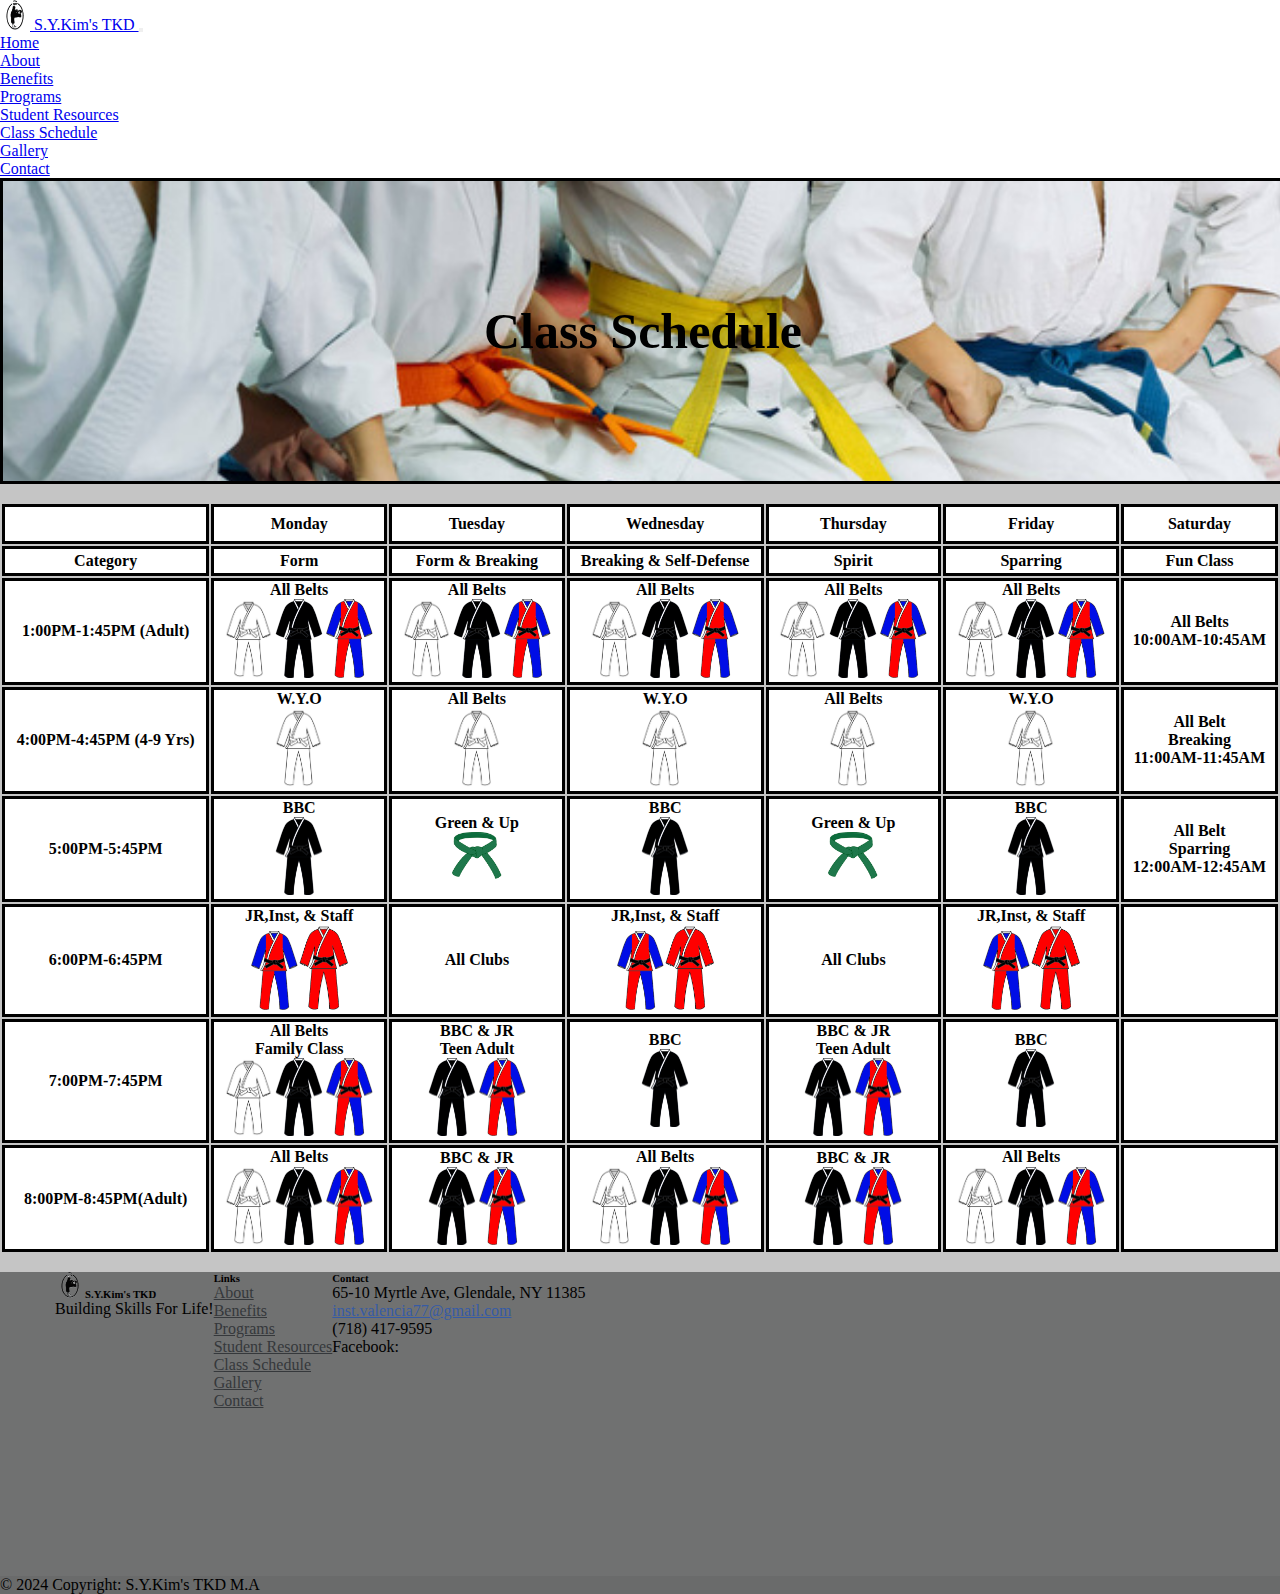
<file: classSchedule.html>
<!DOCTYPE html>
<html lang="en">
    <head>
        <meta charset="UTF-8">
        <meta http-equiv="X-UA-Compatible" content="IE=edge">
        <meta name="viewport" content="width=device-width, initial-scale=1.0">
        <link rel="stylesheet" href="css/styles.css">
        <link rel="stylesheet" href="https://cdnjs.cloudflare.com/ajax/libs/font-awesome/6.4.0/css/all.min.css" integrity="sha512-iecdLmaskl7CVkqkXNQ/ZH/XLlvWZOJyj7Yy7tcenmpD1ypASozpmT/E0iPtmFIB46ZmdtAc9eNBvH0H/ZpiBw==" crossorigin="anonymous" referrerpolicy="no-referrer" />
        <title>Schedule | S.Y Kim's Taekwondo</title>
        <link rel="shortcut icon" type="imaage/x-icon" href="images/whiteblacklogo92.ico">
        
        <!--BootStrap Link-->
        <link href="https://cdn.jsdelivr.net/npm/bootstrap@5.3.2/dist/css/bootstrap.min.css" rel="stylesheet" integrity="sha384-T3c6CoIi6uLrA9TneNEoa7RxnatzjcDSCmG1MXxSR1GAsXEV/Dwwykc2MPK8M2HN" crossorigin="anonymous">
    
    </head>
   <body>
    <nav class="navbar navbar-expand-lg bg-body-tertiary">
        <div class="container-fluid">
          <a class="navbar-brand" href="index.html">
            <img src="images/whiteblacklogo-removebg-preview.png" alt="Logo" width="30" height="30" class="d-inline-block align-text-top">
            S.Y.Kim's TKD
          </a>
          <button class="navbar-toggler" type="button" data-bs-toggle="collapse" data-bs-target="#navbarSupportedContent" aria-controls="navbarSupportedContent" aria-expanded="false" aria-label="Toggle navigation">
            <span class="navbar-toggler-icon"></span>
          </button>
          <div class="collapse navbar-collapse" id="navbarSupportedContent">
            <ul class="navbar-nav me-auto mb-2 mb-lg-0">
              <li class="nav-item">
                <a class="nav-link" aria-current="page" href="index.html">Home</a>
              </li>
              <li class="nav-item">
                <a class="nav-link" href="about.html">About</a>
              </li>
              <li class="nav-item">
                <a class="nav-link" href="benefits.html">Benefits</a>
              </li>
              <li class="nav-item">
                <a class="nav-link" href="programs.html">Programs</a>
              </li>
              <li class="nav-item">
                <a class="nav-link" href="studentResources.html">Student Resources</a>
              </li>
              <li class="nav-item">
                <a class="nav-link active" href="classSchedule.html">Class Schedule</a>
              </li>
              <li class="nav-item">
                <a class="nav-link" href="pictures.html">Gallery</a>
              </li>
              <li class="nav-item">
                <a class="nav-link" href="contact.html">Contact</a>
              </li>
            </ul>
          </div>
        </div>
      </nav>
    <header class="topElement popUp"    style="height: 300px; text-align: center;border-style: solid; width: 100%; margin: auto;background-image: url(images/kidsLearningRedone\ \(1\).png); background-size: cover;">
        <h1 class="classScheduleHeaderText">Class Schedule</h1>

    </header>
 
    <div style="background-color: rgb(197, 197, 197);">
    <br>

    <table class="scheduleTable popUp table-bordered" >
        <tr style="height: 40px; text-align: center;">
            <th></th>
            <th>Monday</th>
            <th>Tuesday</th>
            <th>Wednesday</th>
            <th>Thursday</th>
            <th>Friday</th>
            <th>Saturday</th>
        </tr>
        <tr style="height: 30px; text-align: center;">
            <th>Category</th>
            <th>Form</th>
            <th>Form & Breaking</th>
            <th>Breaking & Self-Defense</th>
            <th>Spirit</th>
            <th>Sparring</th>
            <th>Fun Class</th>
        </tr>
        <tr style="text-align: center;">
          <th>1:00PM-1:45PM (Adult)</th>
          <th>All Belts<br><img src="images/white unifrom.PNG"><img src="images/cartoonBBC.PNG"><img src="images/jr_uniform-removebg-preview.png"></th>
          <th>All Belts<br><img src="images/white unifrom.PNG"><img src="images/cartoonBBC.PNG"><img src="images/jr_uniform-removebg-preview.png"></th>
          <th>All Belts<br><img src="images/white unifrom.PNG"><img src="images/cartoonBBC.PNG"><img src="images/jr_uniform-removebg-preview.png"></th>
          <th>All Belts<br><img src="images/white unifrom.PNG"><img src="images/cartoonBBC.PNG"><img src="images/jr_uniform-removebg-preview.png"></th>
          <th>All Belts<br><img src="images/white unifrom.PNG"><img src="images/cartoonBBC.PNG"><img src="images/jr_uniform-removebg-preview.png"></th>
          <th>All Belts<br>10:00AM-10:45AM<br></th>
      </tr>
        <tr style="text-align: center;">
            <th>4:00PM-4:45PM (4-9 Yrs)</th>
            <th>W.Y.O<br><img src="images/white unifrom.PNG"></th>
            <th>All Belts<br><img src="images/white unifrom.PNG"></th>
            <th>W.Y.O<br><img src="images/white unifrom.PNG"></th>
            <th>All Belts<br><img src="images/white unifrom.PNG"></th>
            <th>W.Y.O<br><img src="images/white unifrom.PNG"></th>
            <th>All Belt<br>Breaking<br>11:00AM-11:45AM<br></th>
        </tr>
        <tr style="text-align: center;">
            <th>5:00PM-5:45PM</th>
            <th>BBC<br><img src="images/cartoonBBC.PNG"></th>
            <th>Green & Up<br><img src="images/greenBelt.png"></th>
            <th>BBC<br><img src="images/cartoonBBC.PNG"></th>
            <th>Green & Up<br><img src="images/greenBelt.png"></th>
            <th>BBC<br><img src="images/cartoonBBC.PNG"></th>
            <th>All Belt<br>Sparring<br>12:00AM-12:45AM<br></th>
        </tr>
        <tr style="text-align: center;">
            <th>6:00PM-6:45PM</th>
            <th>JR,Inst, & Staff<br><img src="images/jr_uniform-removebg-preview.png"><img src="images/inst_uniform-removebg-preview.png"></th>
            <th>All Clubs<br></th>
            <th>JR,Inst, & Staff<br><img src="images/jr_uniform-removebg-preview.png"><img src="images/inst_uniform-removebg-preview.png"></th>
            <th>All Clubs<br></th>
            <th>JR,Inst, & Staff<br><img src="images/jr_uniform-removebg-preview.png"><img src="images/inst_uniform-removebg-preview.png"></th>
            <th></th>
        </tr>
        <tr style="text-align: center;">
            <th>7:00PM-7:45PM</th>
            <th>All Belts<br>Family Class<br><img src="images/white unifrom.PNG"><img src="images/cartoonBBC.PNG"><img src="images/jr_uniform-removebg-preview.png"></th>
            <th>BBC & JR<br>Teen Adult<br><img src="images/cartoonBBC.PNG"><img src="images/jr_uniform-removebg-preview.png"></th>
            <th>BBC<br><img src="images/cartoonBBC.PNG"></th>
            <th>BBC & JR<br>Teen Adult<br><img src="images/cartoonBBC.PNG"><img src="images/jr_uniform-removebg-preview.png"></th>
            <th>BBC<br><img src="images/cartoonBBC.PNG"></th>
            <th></th>
        </tr>
        <tr style="text-align: center;">
          <th>8:00PM-8:45PM(Adult)</th>
          <th>All Belts<br><img src="images/white unifrom.PNG"><img src="images/cartoonBBC.PNG"><img src="images/jr_uniform-removebg-preview.png"></th>
          <th>BBC & JR<br><img src="images/cartoonBBC.PNG"><img src="images/jr_uniform-removebg-preview.png"></th>
          <th>All Belts<br><img src="images/white unifrom.PNG"><img src="images/cartoonBBC.PNG"><img src="images/jr_uniform-removebg-preview.png"></th>
          <th>BBC & JR<br><img src="images/cartoonBBC.PNG"><img src="images/jr_uniform-removebg-preview.png"></th>
          <th>All Belts<br><img src="images/white unifrom.PNG"><img src="images/cartoonBBC.PNG"><img src="images/jr_uniform-removebg-preview.png"></th>
          <th></th>
      </tr>
        
    
    </table>
    <br>
</div>


    <!--BootStrap JS and Popper-->
    <script src="https://cdn.jsdelivr.net/npm/@popperjs/core@2.11.8/dist/umd/popper.min.js" integrity="sha384-I7E8VVD/ismYTF4hNIPjVp/Zjvgyol6VFvRkX/vR+Vc4jQkC+hVqc2pM8ODewa9r" crossorigin="anonymous"></script>
    <script src="https://cdn.jsdelivr.net/npm/bootstrap@5.3.2/dist/js/bootstrap.min.js" integrity="sha384-BBtl+eGJRgqQAUMxJ7pMwbEyER4l1g+O15P+16Ep7Q9Q+zqX6gSbd85u4mG4QzX+" crossorigin="anonymous"></script>
   </body>
   <footer class="text-center text-lg-start  text-muted" style="background-color: rgba(12, 13, 13, 0.587);"  >
    <!-- Section: Social media -->
    <section class="d-flex justify-content-center justify-content-lg-between p-4 border-bottom">
      <!-- Left -->
      
      <!-- Left -->
  
      
      <!-- Right -->
    </section>
    <!-- Section: Social media -->
  
    <!-- Section: Links  -->
    <section class="" >
      <div class="container text-center text-md-start mt-5">
        <!-- Grid row -->
        <div class="row mt-3">
          <!-- Grid column -->
          <div class="col-md-3 col-lg-4 col-xl-3 mx-auto mb-4">
            <!-- Content -->
            <h6 class="text-uppercase fw-bold mb-4">
                <img src="images/whiteblacklogo-removebg-preview.png" alt="Logo" width="30" height="26" class="d-inline-block align-text-top">S.Y.Kim's TKD
            </h6>
            <p>
              Building Skills For Life!
            </p>
          </div>
          <!-- Grid column -->
  
          <!-- Grid column -->
          <div class="col-md-2 col-lg-2 col-xl-2 mx-auto mb-4 footList">
            <!-- Links -->
            <h6 class="text-uppercase fw-bold mb-4">
              Links
            </h6>
            <p>
              <a href="about.html" >About</a>
            </p>
            <p>
              <a href="benefits.html">Benefits</a>
            </p>
            <p>
              <a href="programs.html">Programs</a>
            </p>
            <p>
              <a href="studentResources.html" >Student Resources</a>
            </p>
            <p>
              <a href="classSchedule.html">Class Schedule</a>
            </p>
            <p>
              <a href="pictures.html">Gallery</a>
            </p>
            <p>
              <a href="contact.html">Contact</a>
            </p>
          </div>
          <!-- Grid column -->
  
          <!-- Grid column -->
          <div class="col-md-3 col-lg-2 col-xl-2 mx-auto mb-4">
            <!-- Links -->
            <h6 class="text-uppercase fw-bold mb-4">Contact</h6>
            <p><i class="fas fa-home me-3"></i> 65-10 Myrtle Ave, Glendale, NY 11385</p>
            <p>
              <i class="fas fa-envelope me-3"></i>
              <a href="mailto:inst.valencia77@gmail.com" style="color: rgba(38, 85, 180, 0.801);">inst.valencia77@gmail.com</a>
            </p>
            <p style="text-decoration: none;"><i class="fas fa-phone me-3"></i> <a>(718) 417-9595</a></p>
            Facebook:
            <a href="" class="me-4 text-reset"> 
                <a href="https://www.facebook.com/sykim.tkd"><i class="fab fa-facebook-f" style="padding-right: 5px;color: rgb(48, 101, 215);"></i></a>
            </a>
          </div>
          <!-- Grid column -->
  
          <!-- Grid column -->
          <div class="col-md-4 col-lg-3 col-xl-3 mx-auto mb-md-0 mb-4">
            <iframe src="https://www.google.com/maps/embed?pb=!1m18!1m12!1m3!1d1240.2974506837588!2d-73.89102429273005!3d40.70156022338142!2m3!1f0!2f0!3f0!3m2!1i1024!2i768!4f13.1!3m3!1m2!1s0x89c25c2ac7956eb7%3A0x33419b9176575981!2sS.%20Y.%20Kim&#39;s%20Tae%20kwon%20Do!5e0!3m2!1sen!2sus!4v1688576480515!5m2!1sen!2sus" width="375" height="300" style="border:0;" allowfullscreen="" loading="lazy" referrerpolicy="no-referrer-when-downgrade"></iframe>
      
          </div>
          <!-- Grid column -->
        </div>
        <!-- Grid row -->
      </div>
    </section>
    <!-- Section: Links  -->
  
    <!-- Copyright -->
    <div class="text-center p-4" style="background-color: rgba(0, 0, 0, 0.05);">
      © 2024 Copyright: S.Y.Kim's TKD M.A
    </div>
    <!-- Copyright -->
  </footer>
  <!-- Footer -->
    
   
   
</html>
</file>
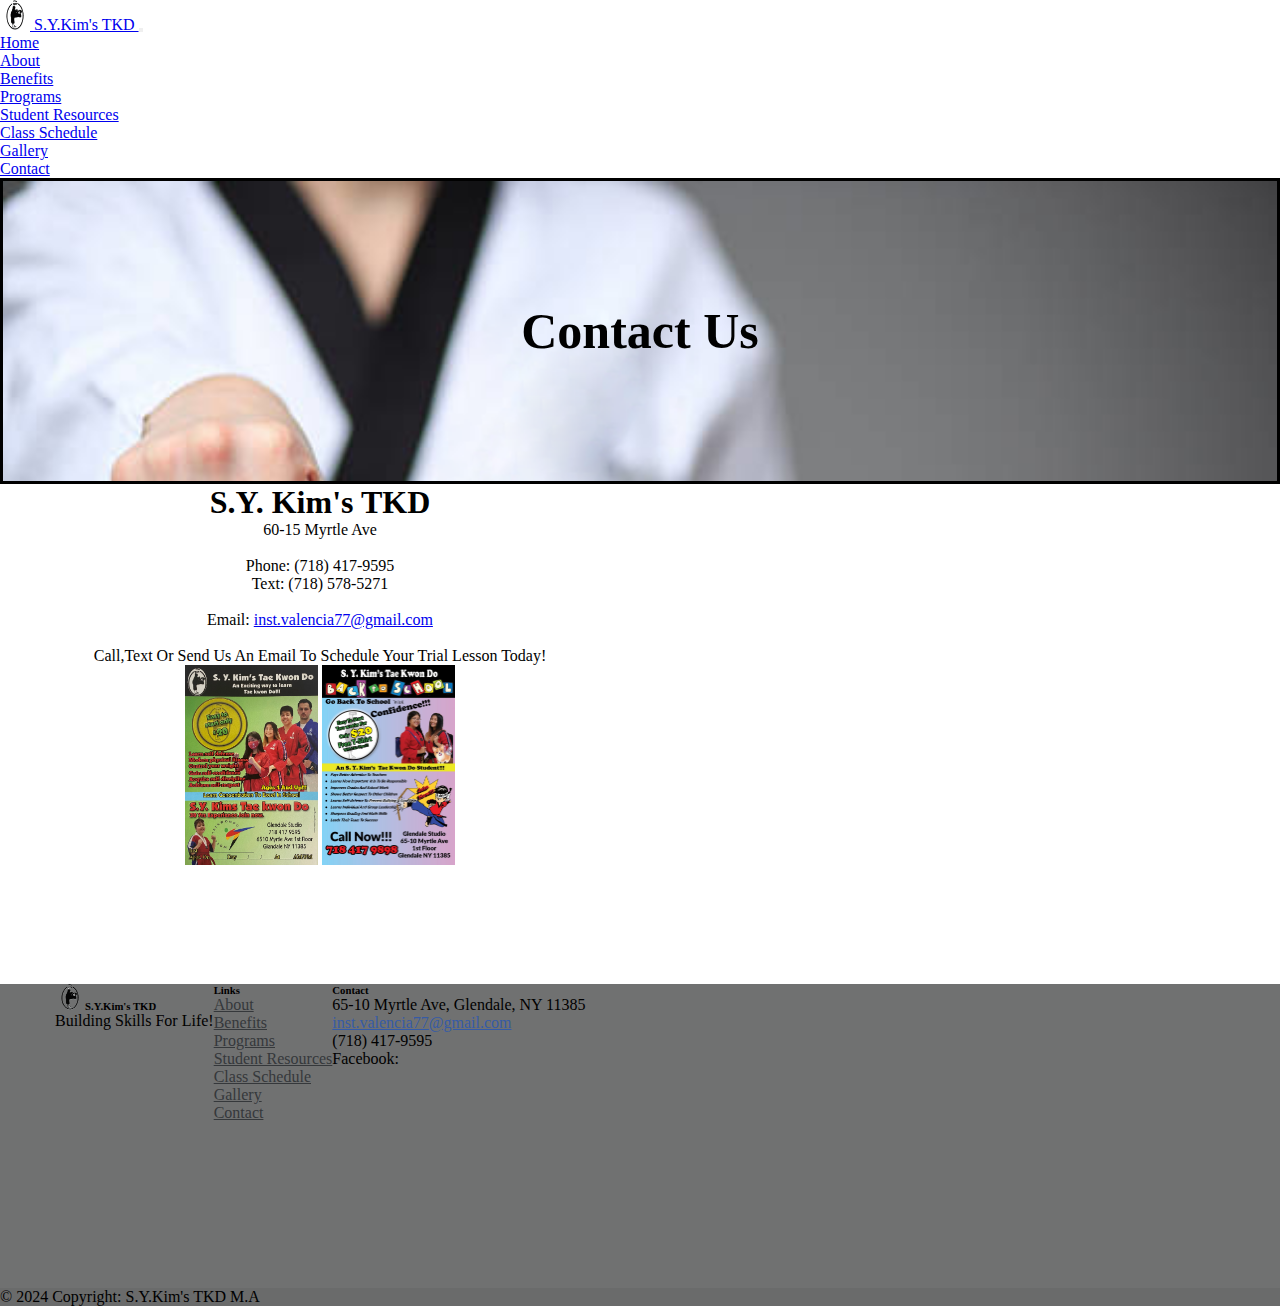
<file: contact.html>
<!DOCTYPE html>
<html lang="en">
    <head>
        <meta charset="UTF-8">
        <meta http-equiv="X-UA-Compatible" content="IE=edge">
        <meta name="viewport" content="width=device-width, initial-scale=1.0">
        <link rel="stylesheet" href="css/styles.css">
        <link rel="stylesheet" href="https://cdnjs.cloudflare.com/ajax/libs/font-awesome/6.4.0/css/all.min.css" integrity="sha512-iecdLmaskl7CVkqkXNQ/ZH/XLlvWZOJyj7Yy7tcenmpD1ypASozpmT/E0iPtmFIB46ZmdtAc9eNBvH0H/ZpiBw==" crossorigin="anonymous" referrerpolicy="no-referrer" />
        <link href="css/lightbox.css" rel="stylesheet" />
        <title>Contact | S.Y Kim's Taekwondo</title>
        <link rel="shortcut icon" type="imaage/x-icon" href="images/whiteblacklogo92.ico">
        <!--BootStrap Link-->
        <link href="https://cdn.jsdelivr.net/npm/bootstrap@5.3.2/dist/css/bootstrap.min.css" rel="stylesheet" integrity="sha384-T3c6CoIi6uLrA9TneNEoa7RxnatzjcDSCmG1MXxSR1GAsXEV/Dwwykc2MPK8M2HN" crossorigin="anonymous">
    
    </head>
   <body>
    <nav class="navbar navbar-expand-lg bg-body-tertiary">
        <div class="container-fluid">
          <a class="navbar-brand" href="index.html">
            <img src="images/whiteblacklogo-removebg-preview.png" alt="Logo" width="30" height="30" class="d-inline-block align-text-top">
            S.Y.Kim's TKD
          </a>
          <button class="navbar-toggler" type="button" data-bs-toggle="collapse" data-bs-target="#navbarSupportedContent" aria-controls="navbarSupportedContent" aria-expanded="false" aria-label="Toggle navigation">
            <span class="navbar-toggler-icon"></span>
          </button>
          <div class="collapse navbar-collapse" id="navbarSupportedContent">
            <ul class="navbar-nav me-auto mb-2 mb-lg-0">
              <li class="nav-item">
                <a class="nav-link" aria-current="page" href="index.html">Home</a>
              </li>
              <li class="nav-item">
                <a class="nav-link" href="about.html">About</a>
              </li>
              <li class="nav-item">
                <a class="nav-link" href="benefits.html">Benefits</a>
              </li>
              <li class="nav-item">
                <a class="nav-link" href="programs.html">Programs</a>
              </li>
              <li class="nav-item">
                <a class="nav-link" href="studentResources.html">Student Resources</a>
              </li>
              <li class="nav-item">
                <a class="nav-link" href="classSchedule.html">Class Schedule</a>
              </li>
              <li class="nav-item">
                <a class="nav-link" href="pictures.html">Gallery</a>
              </li>
              <li class="nav-item">
                <a class="nav-link active" href="contact.html">Contact</a>
              </li>
            </ul>
          </div>
        </div>
      </nav>

    <header class="topElement popUp"    style="height: 300px; background-image: url(images/punchRedone.png);background-size: cover;border: solid black;">
        <h1 style="color: rgb(0, 0, 0); font-size: 50px;text-align: center;line-height: 300px";>Contact Us</h1>

    </header>

    <div class="contactDesktop contactContainer popUp "  >
        <div  class="contactMiddle" >
            <p>
                <h1>
                    S.Y. Kim's TKD
                </h1>
                60-15 Myrtle Ave
                <br>
                <br>
                Phone: (718) 417-9595<br>
                Text: (718) 578-5271
                <br>
                <br>
                Email:
                <a title="Opens Email "href="mailto:inst.valencia77@gmail.com">inst.valencia77@gmail.com</a>
                <br><br>
                Call,Text Or Send Us An Email To Schedule Your Trial Lesson Today!<br>
                
                <a href="images/flyerEng.jpeg" data-lightbox="flyers"> <img src="images/flyerEng.jpeg" height="200px"></a>
                <a href="images/flyer2.jpg" data-lightbox="flyers"> <img src="images/flyer2.jpg" height="200px"></a>
            </p>

            
            <!--<a title="Opens Email "href="mailto:inst.valencia77@gmail.com">
                <button style="width: 150px;height: 35px;background-color: rgb(38, 109, 171);">Email Us Here</button><br>
            </a>-->
        </div>
       <div style="margin: auto;">
        <iframe src="https://www.google.com/maps/embed?pb=!1m18!1m12!1m3!1d756.1933951917349!2d-73.89030013254008!3d40.700983999999984!2m3!1f0!2f0!3f0!3m2!1i1024!2i768!4f13.1!3m3!1m2!1s0x89c25c2ac7956eb7%3A0x33419b9176575981!2sS.%20Y.%20Kim&#39;s%20Tae%20kwon%20Do!5e0!3m2!1sen!2sus!4v1688422252363!5m2!1sen!2sus" 
        width="550" height="350" style="border:0;" allowfullscreen="" loading="lazy" referrerpolicy="no-referrer-when-downgrade" id="contactap" ></iframe>
        </div>
    </div>   

    <div class="contactContainer popUp contactMobile">
        <div  class="contactMiddle" >
            <p>
                <h1>
                    S.Y. Kim's TKD
                </h1>
                60-15 Myrtle Ave
                <br>
                <br>
                Phone: (718) 417-9595<br>
                Text: (718) 578-5271
                <br>
                <br>
                Email:
                <a title="Opens Email "href="mailto:inst.valencia77@gmail.com">inst.valencia77@gmail.com</a>
                <br>
                <br>
                <!--Include this only on phone. so we can make a div and make it hidden until size == mobile size-->
                <a href="sms:+17185785271;?&body=Hello,%20my%20name%20is%20(name) and i%20would%20like%20to%20sign%20up%20for%20a%20trial%20lesson.%20I%20am/My%20child%20is%20[age].I would like to come on (day).What times do you have available?">Send Us A Text</a><br>
                <br>

                Call Or Send Us An Email To Schedule Your Trial Lesson Today!<br>
                
                <a href="images/flyerEng.jpeg" data-lightbox="flyers"> <img src="images/flyerEng.jpeg" height="200px"></a>
                <a href="images/flyer2.jpg" data-lightbox="flyers"> <img src="images/flyer2.jpg" height="200px"></a>
            </p>
            

            
            <!--<a title="Opens Email "href="mailto:inst.valencia77@gmail.com">
                <button style="width: 150px;height: 35px;background-color: rgb(38, 109, 171);">Email Us Here</button><br>
            </a>-->
        </div>
       <div style="margin: auto;">
        <iframe src="https://www.google.com/maps/embed?pb=!1m18!1m12!1m3!1d756.1933951917349!2d-73.89030013254008!3d40.700983999999984!2m3!1f0!2f0!3f0!3m2!1i1024!2i768!4f13.1!3m3!1m2!1s0x89c25c2ac7956eb7%3A0x33419b9176575981!2sS.%20Y.%20Kim&#39;s%20Tae%20kwon%20Do!5e0!3m2!1sen!2sus!4v1688422252363!5m2!1sen!2sus" 
        width="550" height="350" style="border:0;" allowfullscreen="" loading="lazy" referrerpolicy="no-referrer-when-downgrade" id="contactap" ></iframe>
        </div>
    </div>   
    

    
    
    <footer class="text-center text-lg-start  text-muted" style="background-color: rgba(12, 13, 13, 0.587);"  >
      <!-- Section: Social media -->
      <section class="d-flex justify-content-center justify-content-lg-between p-4 border-bottom">
        <!-- Left -->
        
        <!-- Left -->
    
        
        <!-- Right -->
      </section>
      <!-- Section: Social media -->
    
      <!-- Section: Links  -->
      <section class="" >
        <div class="container text-center text-md-start mt-5">
          <!-- Grid row -->
          <div class="row mt-3">
            <!-- Grid column -->
            <div class="col-md-3 col-lg-4 col-xl-3 mx-auto mb-4">
              <!-- Content -->
              <h6 class="text-uppercase fw-bold mb-4">
                  <img src="images/whiteblacklogo-removebg-preview.png" alt="Logo" width="30" height="26" class="d-inline-block align-text-top">S.Y.Kim's TKD
              </h6>
              <p>
                Building Skills For Life!
              </p>
            </div>
            <!-- Grid column -->
    
            <!-- Grid column -->
            <div class="col-md-2 col-lg-2 col-xl-2 mx-auto mb-4 footList">
              <!-- Links -->
              <h6 class="text-uppercase fw-bold mb-4">
                Links
              </h6>
              <p>
                <a href="about.html" >About</a>
              </p>
              <p>
                <a href="benefits.html">Benefits</a>
              </p>
              <p>
                <a href="programs.html">Programs</a>
              </p>
              <p>
                <a href="studentResources.html" >Student Resources</a>
              </p>
              <p>
                <a href="classSchedule.html">Class Schedule</a>
              </p>
              <p>
                <a href="pictures.html">Gallery</a>
              </p>
              <p>
                <a href="contact.html">Contact</a>
              </p>
            </div>
            <!-- Grid column -->
    
            <!-- Grid column -->
            <div class="col-md-3 col-lg-2 col-xl-2 mx-auto mb-4">
              <!-- Links -->
              <h6 class="text-uppercase fw-bold mb-4">Contact</h6>
              <p><i class="fas fa-home me-3"></i> 65-10 Myrtle Ave, Glendale, NY 11385</p>
              <p>
                <i class="fas fa-envelope me-3"></i>
                <a href="mailto:inst.valencia77@gmail.com" style="color: rgba(38, 85, 180, 0.801);">inst.valencia77@gmail.com</a>
              </p>
              <p style="text-decoration: none;"><i class="fas fa-phone me-3"></i> <a>(718) 417-9595</a></p>
              Facebook:
              <a href="" class="me-4 text-reset"> 
                  <a href="https://www.facebook.com/sykim.tkd"><i class="fab fa-facebook-f" style="padding-right: 5px;color: rgb(48, 101, 215);"></i></a>
              </a>
            </div>
            <!-- Grid column -->
    
            <!-- Grid column -->
            <div class="col-md-4 col-lg-3 col-xl-3 mx-auto mb-md-0 mb-4">
              <iframe src="https://www.google.com/maps/embed?pb=!1m18!1m12!1m3!1d1240.2974506837588!2d-73.89102429273005!3d40.70156022338142!2m3!1f0!2f0!3f0!3m2!1i1024!2i768!4f13.1!3m3!1m2!1s0x89c25c2ac7956eb7%3A0x33419b9176575981!2sS.%20Y.%20Kim&#39;s%20Tae%20kwon%20Do!5e0!3m2!1sen!2sus!4v1688576480515!5m2!1sen!2sus" width="375" height="300" style="border:0;" allowfullscreen="" loading="lazy" referrerpolicy="no-referrer-when-downgrade"></iframe>
        
            </div>
            <!-- Grid column -->
          </div>
          <!-- Grid row -->
        </div>
      </section>
      <!-- Section: Links  -->
    
      <!-- Copyright -->
      <div class="text-center p-4" style="background-color: rgba(0, 0, 0, 0.05);">
        © 2024 Copyright: S.Y.Kim's TKD M.A
      </div>
      <!-- Copyright -->
    </footer>
    <!-- Footer -->
       <script src="lightboxStuff/dist/js/lightbox-plus-jquery.js">
        
       </script>
    
   <!--BootStrap JS and Popper-->
   <script src="https://cdn.jsdelivr.net/npm/@popperjs/core@2.11.8/dist/umd/popper.min.js" integrity="sha384-I7E8VVD/ismYTF4hNIPjVp/Zjvgyol6VFvRkX/vR+Vc4jQkC+hVqc2pM8ODewa9r" crossorigin="anonymous"></script>
   <script src="https://cdn.jsdelivr.net/npm/bootstrap@5.3.2/dist/js/bootstrap.min.js" integrity="sha384-BBtl+eGJRgqQAUMxJ7pMwbEyER4l1g+O15P+16Ep7Q9Q+zqX6gSbd85u4mG4QzX+" crossorigin="anonymous"></script>
   </body>
    
   
   
</html>
</file>
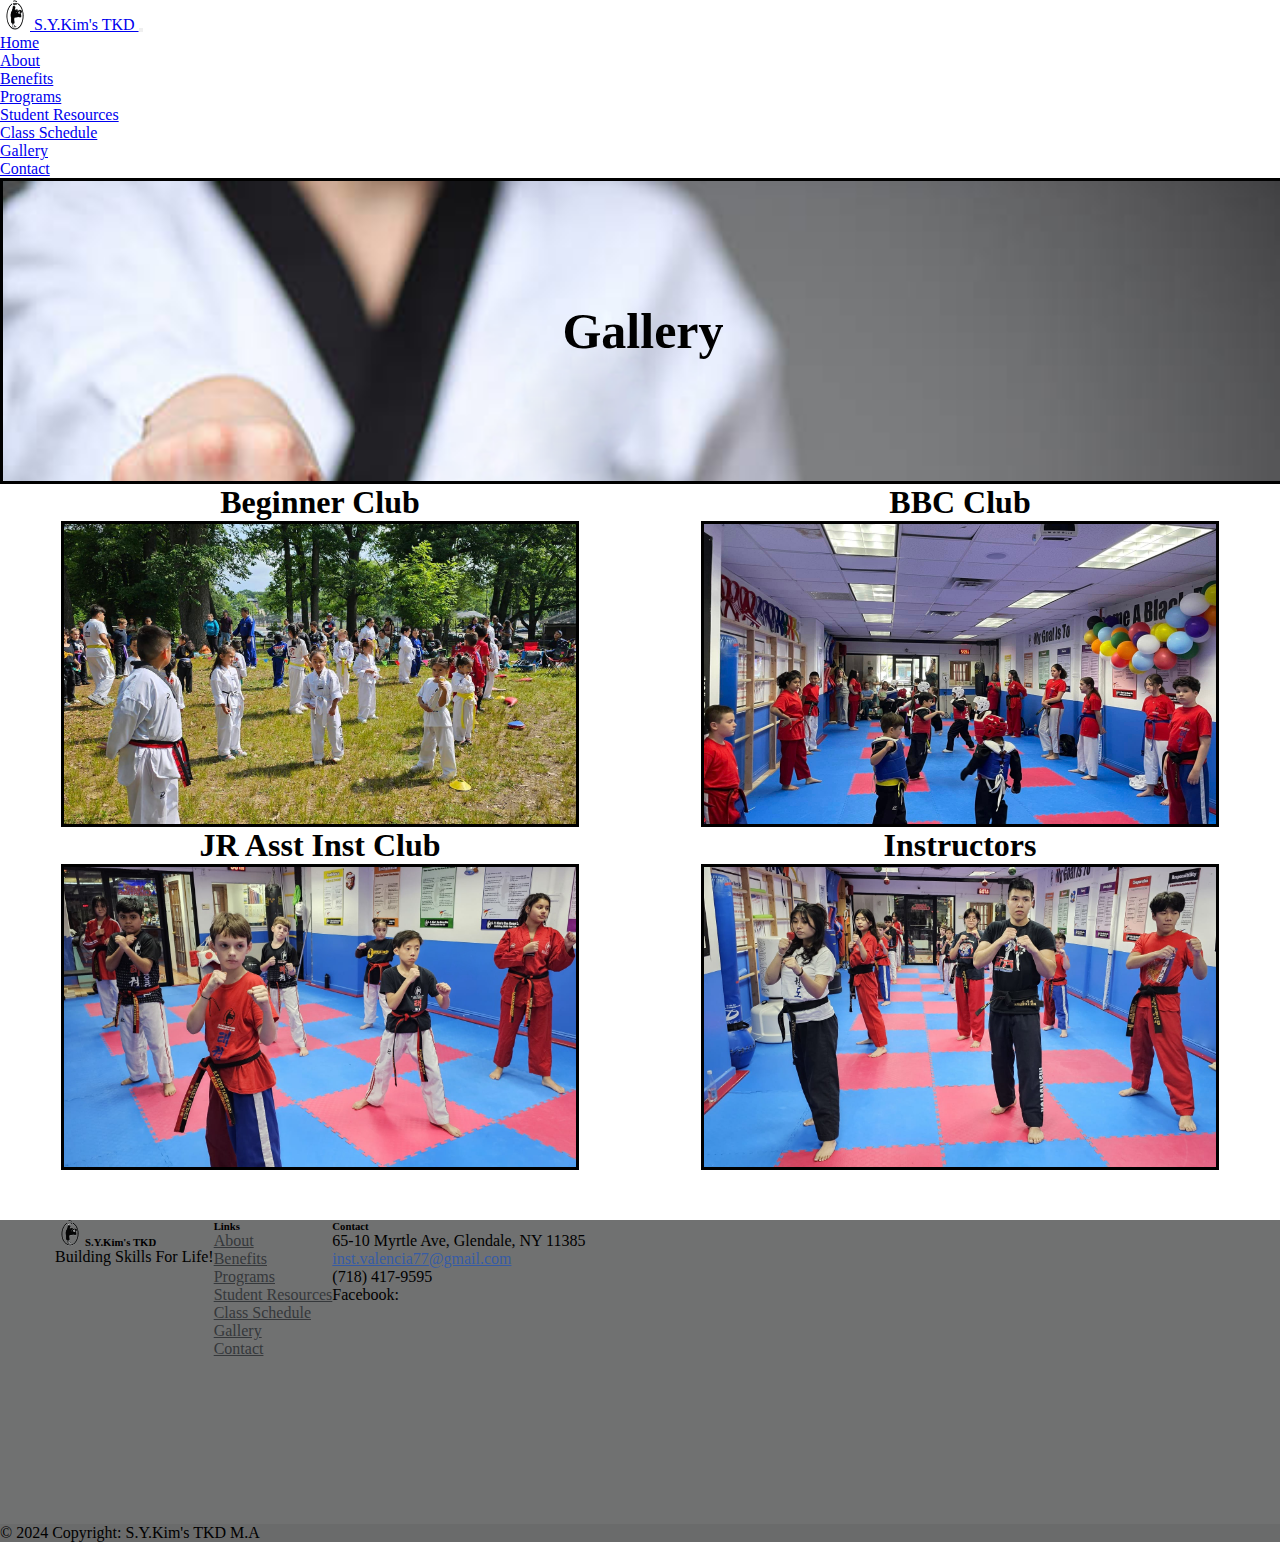
<file: pictures.html>
<!DOCTYPE html>
<html lang="en">
    <head>
        <meta charset="UTF-8">
        <meta http-equiv="X-UA-Compatible" content="IE=edge">
        <meta name="viewport" content="width=device-width, initial-scale=1.0">
        <link rel="stylesheet" href="css/styles.css">
        <link rel="stylesheet" href="https://cdnjs.cloudflare.com/ajax/libs/font-awesome/6.4.0/css/all.min.css" integrity="sha512-iecdLmaskl7CVkqkXNQ/ZH/XLlvWZOJyj7Yy7tcenmpD1ypASozpmT/E0iPtmFIB46ZmdtAc9eNBvH0H/ZpiBw==" crossorigin="anonymous" referrerpolicy="no-referrer" />
        <title>Gallery | S.Y Kim's Taekwondo</title>
        <link rel="shortcut icon" type="imaage/x-icon" href="images/whiteblacklogo92.ico">
    
        <link href="css/lightbox.css" rel="stylesheet" />
        <!--BootStrap Link-->
        <link href="https://cdn.jsdelivr.net/npm/bootstrap@5.3.2/dist/css/bootstrap.min.css" rel="stylesheet" integrity="sha384-T3c6CoIi6uLrA9TneNEoa7RxnatzjcDSCmG1MXxSR1GAsXEV/Dwwykc2MPK8M2HN" crossorigin="anonymous">
    
    </head>
   <body>
    <nav class="navbar navbar-expand-lg bg-body-tertiary">
        <div class="container-fluid">
          <a class="navbar-brand" href="index.html">
            <img src="images/whiteblacklogo-removebg-preview.png" alt="Logo" width="30" height="30" class="d-inline-block align-text-top">
            S.Y.Kim's TKD
          </a>
          <button class="navbar-toggler" type="button" data-bs-toggle="collapse" data-bs-target="#navbarSupportedContent" aria-controls="navbarSupportedContent" aria-expanded="false" aria-label="Toggle navigation">
            <span class="navbar-toggler-icon"></span>
          </button>
          <div class="collapse navbar-collapse" id="navbarSupportedContent">
            <ul class="navbar-nav me-auto mb-2 mb-lg-0">
              <li class="nav-item">
                <a class="nav-link" aria-current="page" href="index.html">Home</a>
              </li>
              <li class="nav-item">
                <a class="nav-link" href="about.html">About</a>
              </li>
              <li class="nav-item">
                <a class="nav-link" href="benefits.html">Benefits</a>
              </li>
              <li class="nav-item">
                <a class="nav-link" href="programs.html">Programs</a>
              </li>
              <li class="nav-item">
                <a class="nav-link" href="studentResources.html">Student Resources</a>
              </li>
              <li class="nav-item">
                <a class="nav-link" href="classSchedule.html">Class Schedule</a>
              </li>
              <li class="nav-item">
                <a class="nav-link active" href="pictures.html">Gallery</a>
              </li>
              <li class="nav-item">
                <a class="nav-link" href="contact.html">Contact</a>
              </li>
            </ul>
          </div>
        </div>
      </nav>

    <header class="topElement popUp" style="height: 300px; text-align: center;border-style: solid; width: 100%;background-image: url(images/punchRedone.png);background-size: cover;">
        <h1 style="margin: auto; line-height: 300px;font-size: 50px;">Gallery</h1>

    </header>
    
<div class="doubleGalleryHolder leftSlide">
    <div class="singleGalleryHolder">
        <h1>Beginner Club</h1>
        <a  href="images/whiteUniforms.jpg"    data-lightbox="roadtrip" style="text-decoration: none;">
            <div class="slideshowHolder" >
                <img src="images/whiteUniforms.jpg" width="100%" style="object-fit: cover;">
            </div>
        </a>
    </div>
    <div class="singleGalleryHolder">
        <h1>BBC Club</h1>
        <a  href="photosBBC/promotionSparring.jpg"    data-lightbox="bbc" data-title="Promotion Test Sparring" style="text-decoration: none;">
            <div class="slideshowHolder">
                <img src="photosBBC/promotionSparring.jpg" width="100%" style="object-fit: cover;">
            </div>
        </a>
    </div>
</div>
<div class="doubleGalleryHolder rightSlide" style="padding-bottom: 50px;">
    <div class="singleGalleryHolder">
        <h1>JR Asst Inst Club</h1>
        <a  href="photosJRs/JRsFightingStance.jpeg"    data-lightbox="jrs" data-title="JR's In Fighting Stance"  style="text-decoration: none;">
            <div class="slideshowHolder" >
                <img src="photosJRs/JRsFightingStance.jpeg" width="100%" style="object-fit: cover;">
            </div>
        </a>
    </div>
    <div class="singleGalleryHolder">
        <h1>Instructors</h1>
        <a  href="photosInstructors/InstructorsFightingStance.jpeg"    data-lightbox="instructors" data-title="Instructors Fighting Stance"style="text-decoration: none;">
            <div class="slideshowHolder">
                <img src="photosInstructors/InstructorsFightingStance.jpeg" width="100%" style="object-fit: cover;">
            </div>
        </a>
        <a href="photosInstructors/InstructorsLine.jpeg" data-lightbox="instructors" data-title="Instructors Lined Up"></a>
        <a href="photosInstructors/InstructorsKicking.jpeg" data-lightbox="instructors" data-title="Instructors Kicking"></a>
        <a href="photosInstructors/InstructorsPushupPosition.jpeg" data-lightbox="instructors" data-title="Instructors Pushup Position"></a>
        <a href="photosInstructors/InstructorsSitting.jpeg" data-lightbox="instructors" data-title="Instructors Sitting"></a>
    </div>
</div>







    
    

   
<footer class="text-center text-lg-start  text-muted" style="background-color: rgba(12, 13, 13, 0.587);"  >
  <!-- Section: Social media -->
  <section class="d-flex justify-content-center justify-content-lg-between p-4 border-bottom">
    <!-- Left -->
    
    <!-- Left -->

    
    <!-- Right -->
  </section>
  <!-- Section: Social media -->

  <!-- Section: Links  -->
  <section class="" >
    <div class="container text-center text-md-start mt-5">
      <!-- Grid row -->
      <div class="row mt-3">
        <!-- Grid column -->
        <div class="col-md-3 col-lg-4 col-xl-3 mx-auto mb-4">
          <!-- Content -->
          <h6 class="text-uppercase fw-bold mb-4">
              <img src="images/whiteblacklogo-removebg-preview.png" alt="Logo" width="30" height="26" class="d-inline-block align-text-top">S.Y.Kim's TKD
          </h6>
          <p>
            Building Skills For Life!
          </p>
        </div>
        <!-- Grid column -->

        <!-- Grid column -->
        <div class="col-md-2 col-lg-2 col-xl-2 mx-auto mb-4 footList">
          <!-- Links -->
          <h6 class="text-uppercase fw-bold mb-4">
            Links
          </h6>
          <p>
            <a href="about.html" >About</a>
          </p>
          <p>
            <a href="benefits.html">Benefits</a>
          </p>
          <p>
            <a href="programs.html">Programs</a>
          </p>
          <p>
            <a href="studentResources.html" >Student Resources</a>
          </p>
          <p>
            <a href="classSchedule.html">Class Schedule</a>
          </p>
          <p>
            <a href="pictures.html">Gallery</a>
          </p>
          <p>
            <a href="contact.html">Contact</a>
          </p>
        </div>
        <!-- Grid column -->

        <!-- Grid column -->
        <div class="col-md-3 col-lg-2 col-xl-2 mx-auto mb-4">
          <!-- Links -->
          <h6 class="text-uppercase fw-bold mb-4">Contact</h6>
          <p><i class="fas fa-home me-3"></i> 65-10 Myrtle Ave, Glendale, NY 11385</p>
          <p>
            <i class="fas fa-envelope me-3"></i>
            <a href="mailto:inst.valencia77@gmail.com" style="color: rgba(38, 85, 180, 0.801);">inst.valencia77@gmail.com</a>
          </p>
          <p style="text-decoration: none;"><i class="fas fa-phone me-3"></i> <a>(718) 417-9595</a></p>
          Facebook:
          <a href="" class="me-4 text-reset"> 
              <a href="https://www.facebook.com/sykim.tkd"><i class="fab fa-facebook-f" style="padding-right: 5px;color: rgb(48, 101, 215);"></i></a>
          </a>
        </div>
        <!-- Grid column -->

        <!-- Grid column -->
        <div class="col-md-4 col-lg-3 col-xl-3 mx-auto mb-md-0 mb-4">
          <iframe src="https://www.google.com/maps/embed?pb=!1m18!1m12!1m3!1d1240.2974506837588!2d-73.89102429273005!3d40.70156022338142!2m3!1f0!2f0!3f0!3m2!1i1024!2i768!4f13.1!3m3!1m2!1s0x89c25c2ac7956eb7%3A0x33419b9176575981!2sS.%20Y.%20Kim&#39;s%20Tae%20kwon%20Do!5e0!3m2!1sen!2sus!4v1688576480515!5m2!1sen!2sus" width="375" height="300" style="border:0;" allowfullscreen="" loading="lazy" referrerpolicy="no-referrer-when-downgrade"></iframe>
    
        </div>
        <!-- Grid column -->
      </div>
      <!-- Grid row -->
    </div>
  </section>
  <!-- Section: Links  -->

  <!-- Copyright -->
  <div class="text-center p-4" style="background-color: rgba(0, 0, 0, 0.05);">
    © 2024 Copyright: S.Y.Kim's TKD M.A
  </div>
  <!-- Copyright -->
</footer>
<!-- Footer -->











    <!--<footer class="footer">
        <div class="container">
            <div class="row">
                <div class="footer-col">
                    <h4>Links</h4>
                    <ul class="footList">
                        <li><a href="about.html">About</a></li>
                        <li><a href="benefits.html">Benefits</a></li>
                        <li><a href="programs.html">Programs</a></li>
                        <li><a href="studentResources.html">Student Resources</a></li>
                        <li><a href="classSchedule.html">Class Schedule</a></li>
                        <li><a href="pictures.html">Gallery</a></li> 
                        <li><a href="contact.html">Contact</a></li>
                    </ul>
                </div>
                <div class="footer-col">
                    <h4>Socials</h4>
                    <div class="social-links">
                        
                        <a href="https://www.facebook.com/sykim.tkd"><i class="fab fa-facebook-f"></i></a>
                        <a href="#"><i class="fab fa-instagram"></i></a>
                    </div>
                </div>
                <div class="footer-col">
                    <h4>Location</h4>
                    <p>Email:</p>
                    <ul>
                        <li><a href="mailto:inst.valencia77@gmail.com">inst.valencia77@gmail.com</a></li>
                    </ul>
                    <p><br>Phone:<br>(718) 417-9595</p>
                </div>
                <div class="footer-col">
                    <iframe src="https://www.google.com/maps/embed?pb=!1m18!1m12!1m3!1d1240.2974506837588!2d-73.89102429273005!3d40.70156022338142!2m3!1f0!2f0!3f0!3m2!1i1024!2i768!4f13.1!3m3!1m2!1s0x89c25c2ac7956eb7%3A0x33419b9176575981!2sS.%20Y.%20Kim&#39;s%20Tae%20kwon%20Do!5e0!3m2!1sen!2sus!4v1688576480515!5m2!1sen!2sus" width="375" height="300" style="border:0;" allowfullscreen="" loading="lazy" referrerpolicy="no-referrer-when-downgrade"></iframe>
                </div>
            </div>
        </div>
        
       </footer>-->
       <script src="lightboxStuff/dist/js/lightbox-plus-jquery.js">
        
       </script>

       <!--BootStrap JS and Popper-->
       <script src="https://cdn.jsdelivr.net/npm/@popperjs/core@2.11.8/dist/umd/popper.min.js" integrity="sha384-I7E8VVD/ismYTF4hNIPjVp/Zjvgyol6VFvRkX/vR+Vc4jQkC+hVqc2pM8ODewa9r" crossorigin="anonymous"></script>
       <script src="https://cdn.jsdelivr.net/npm/bootstrap@5.3.2/dist/js/bootstrap.min.js" integrity="sha384-BBtl+eGJRgqQAUMxJ7pMwbEyER4l1g+O15P+16Ep7Q9Q+zqX6gSbd85u4mG4QzX+" crossorigin="anonymous"></script>
   </body>
    
   
   
</html>
</file>
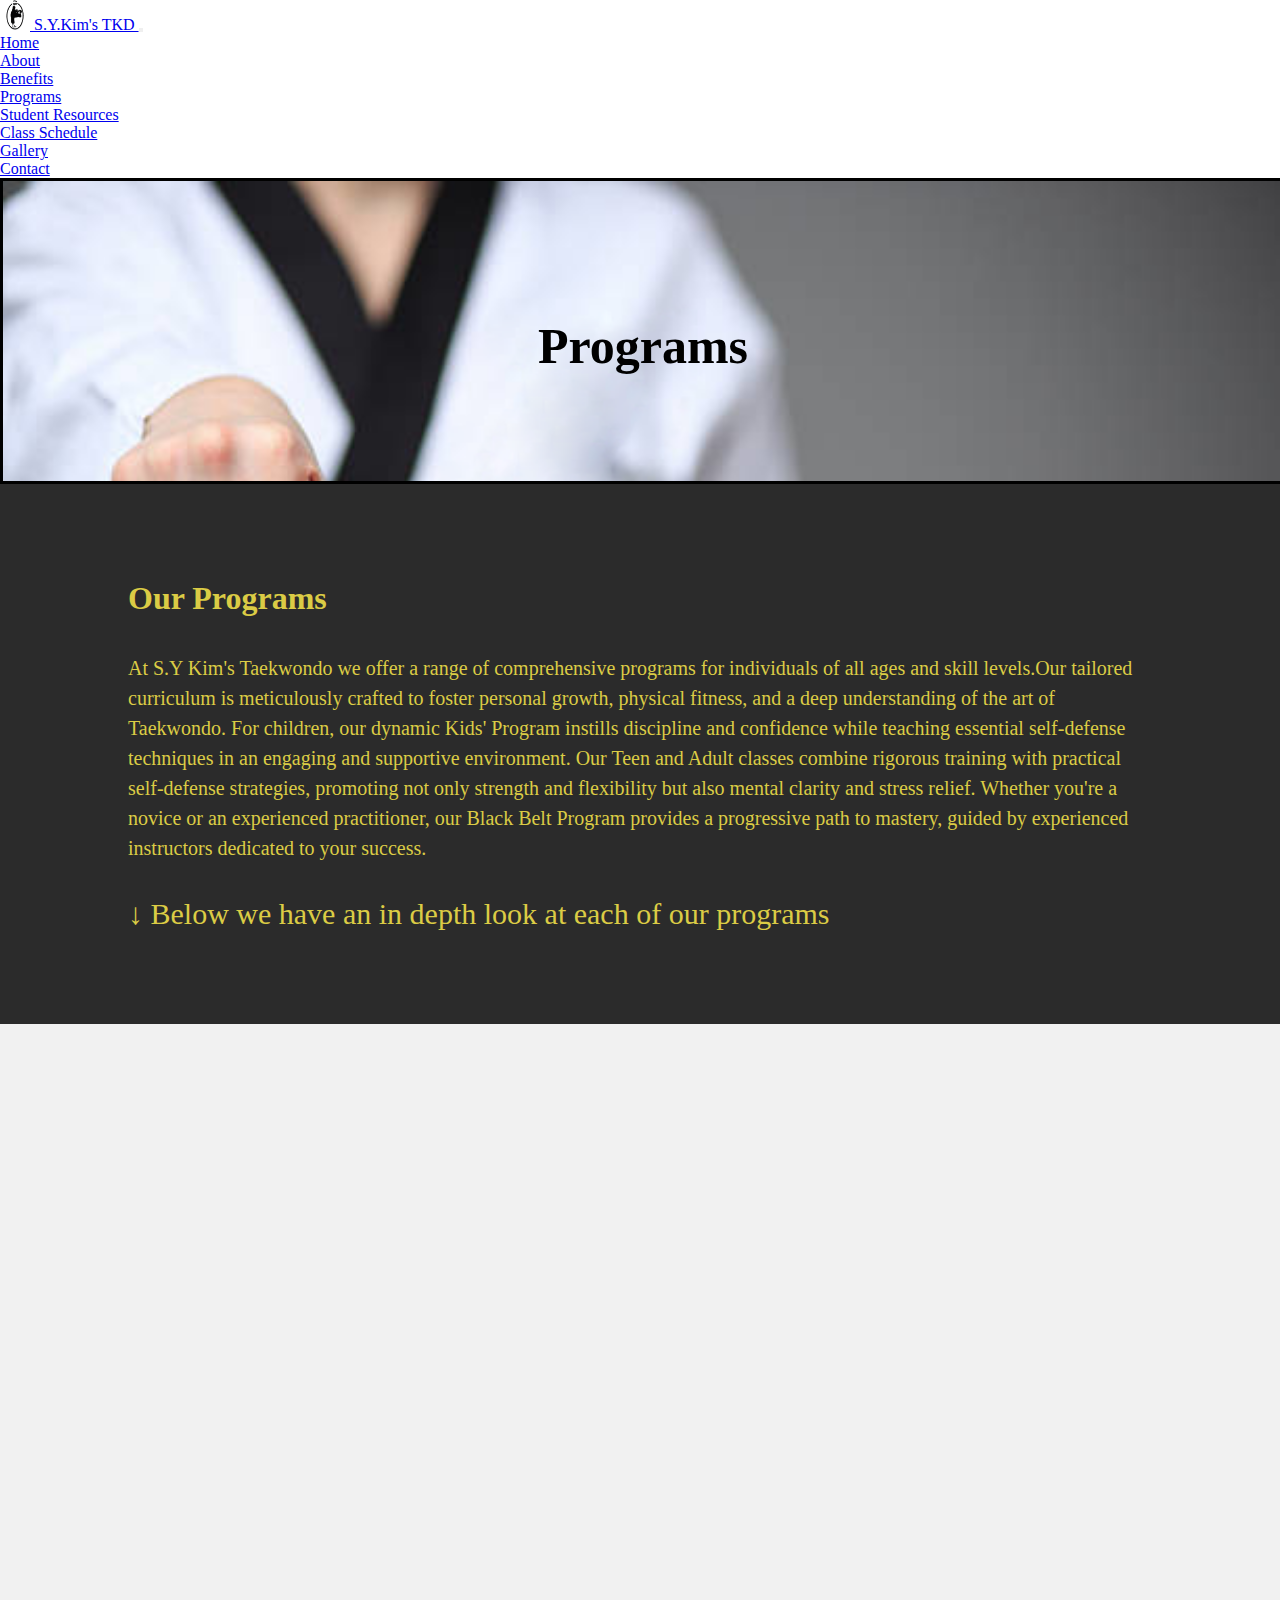
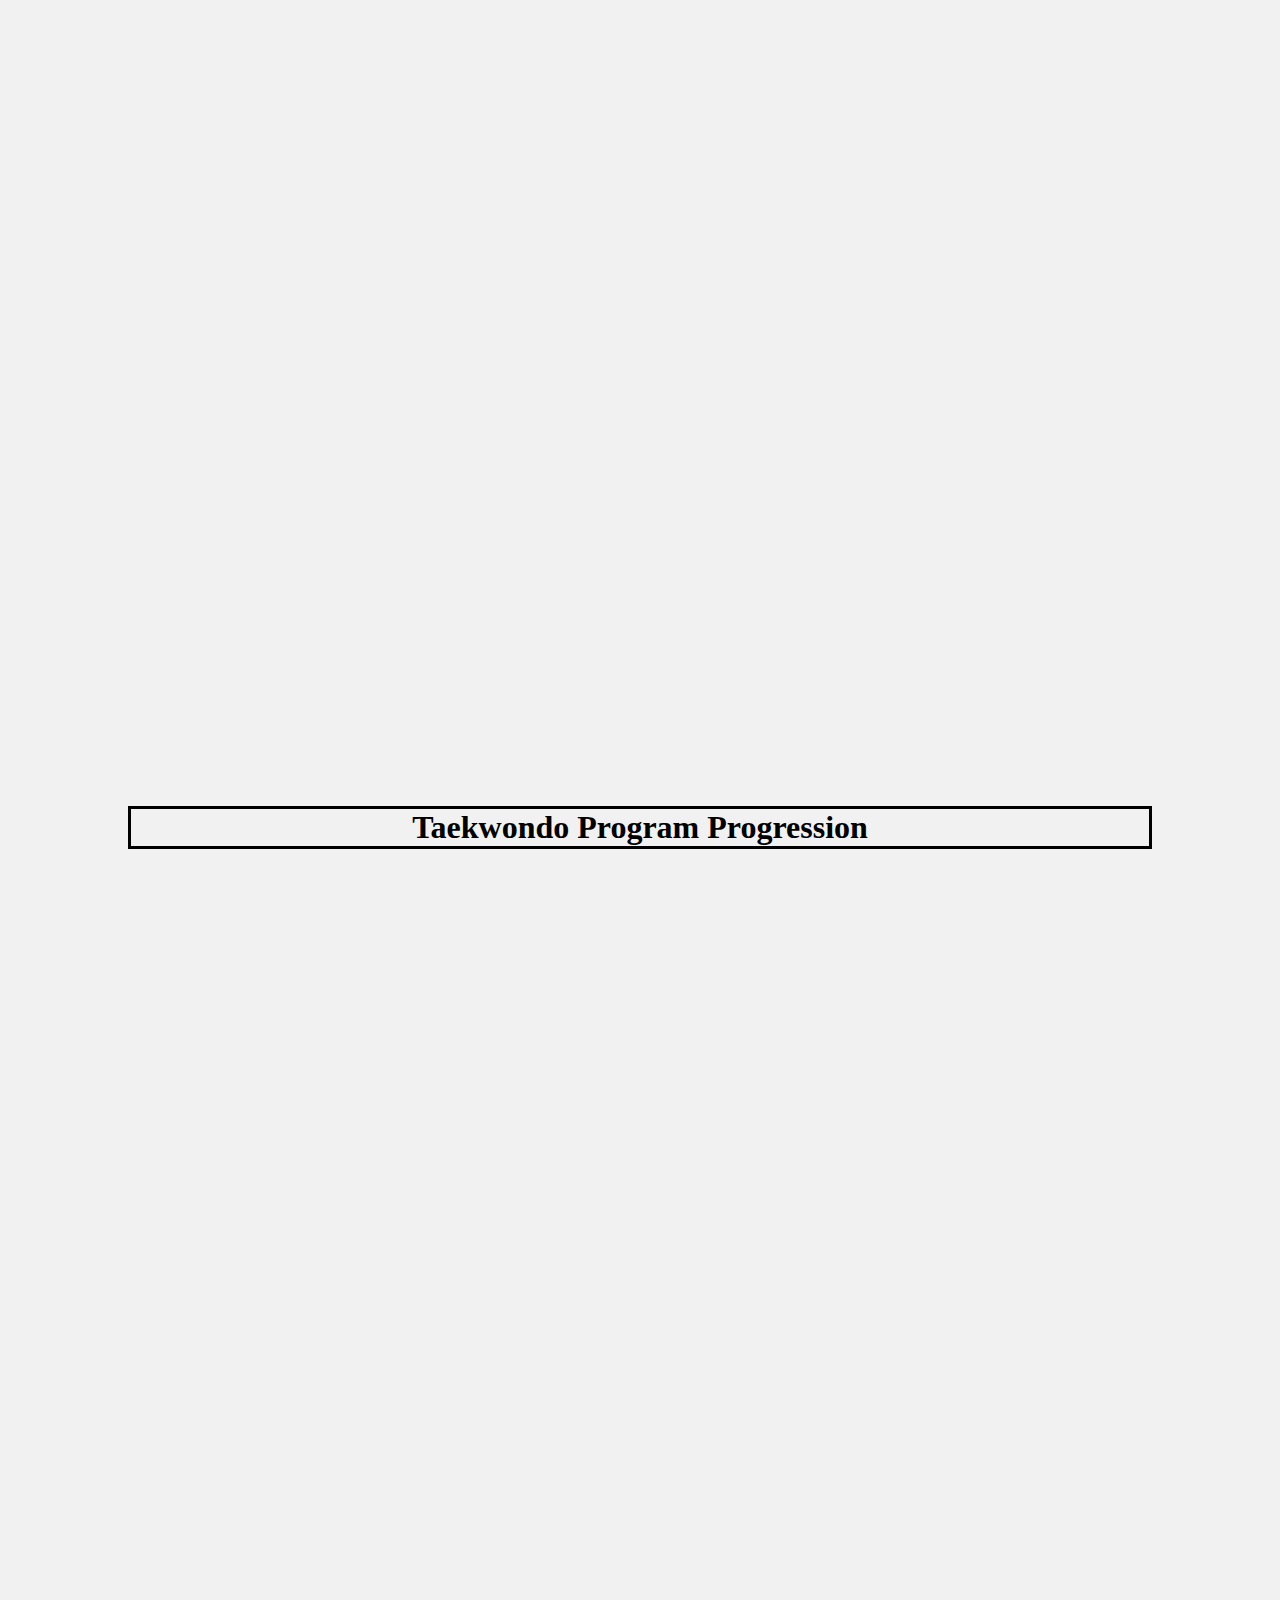
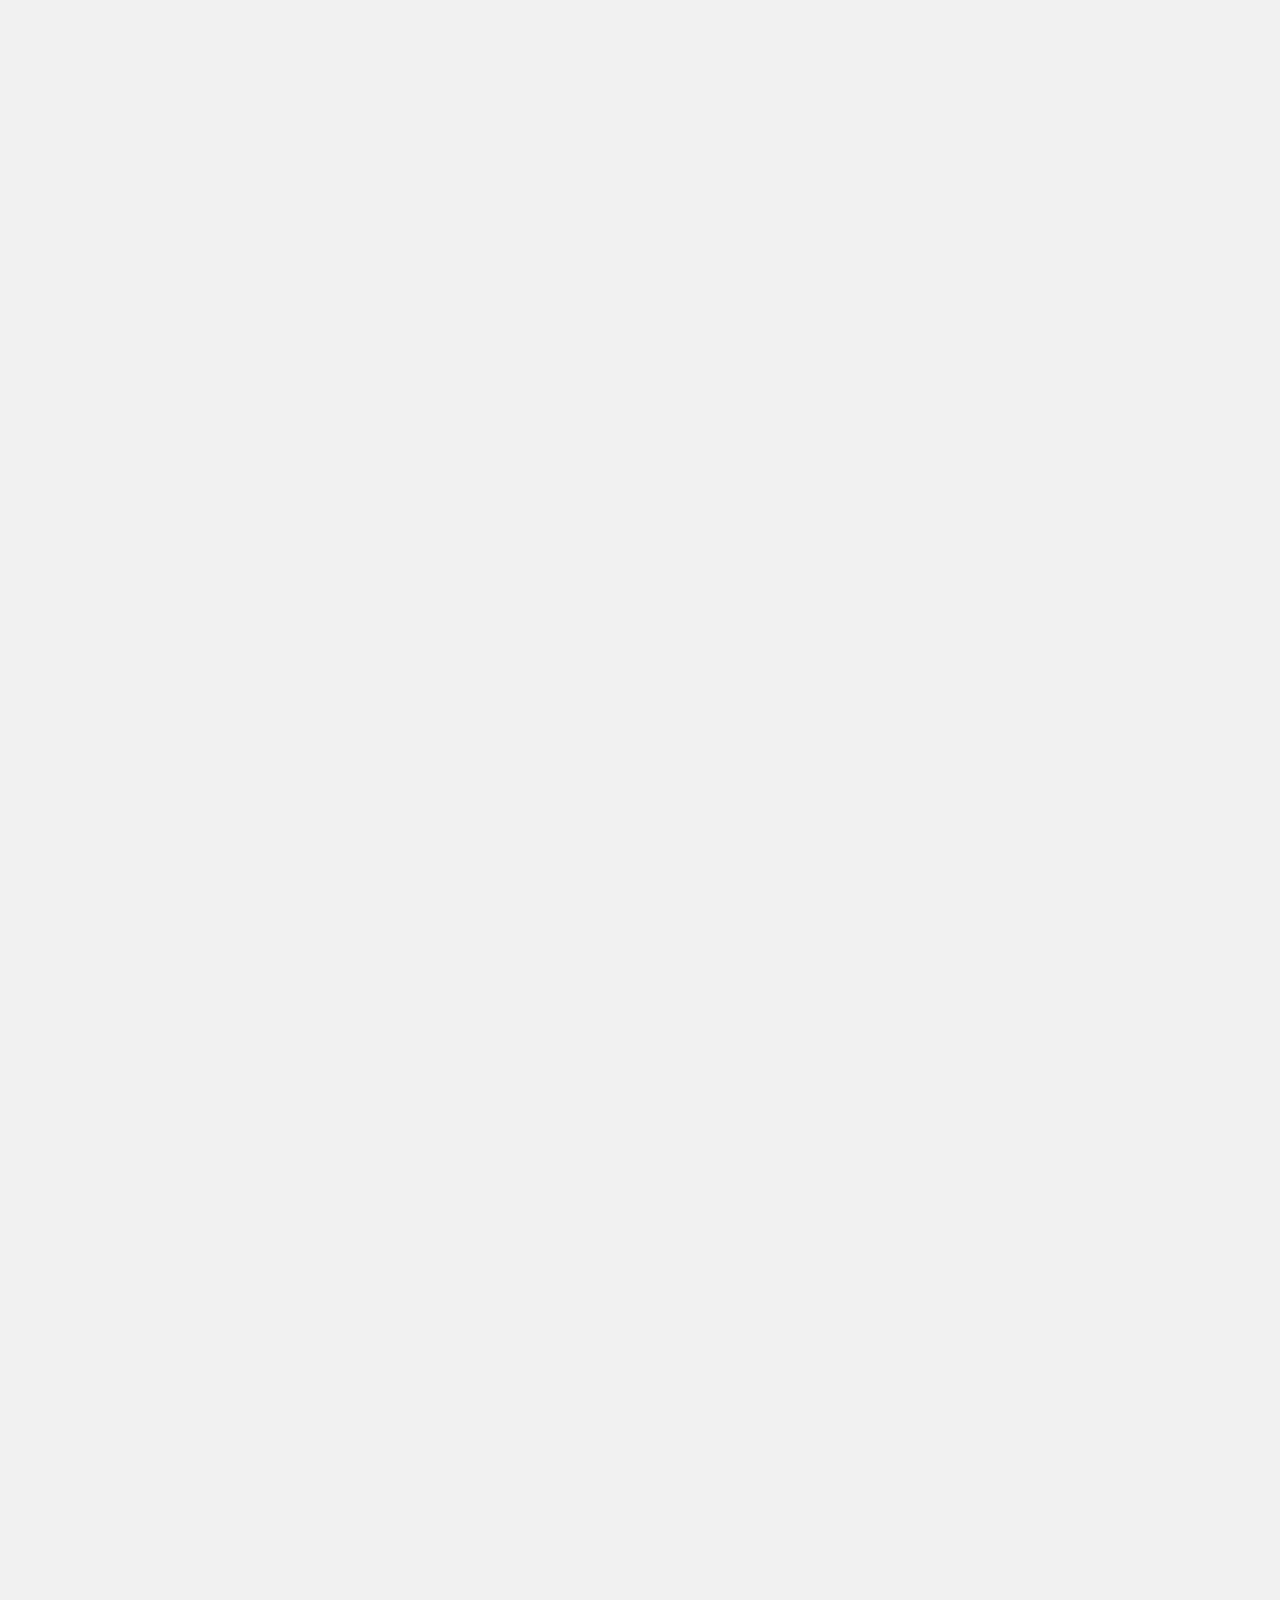
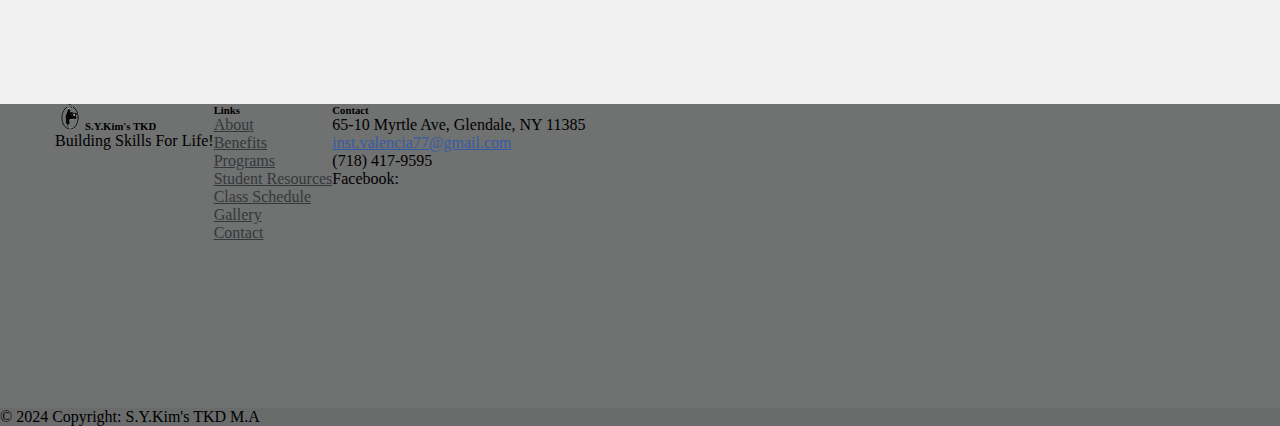
<file: programs.html>
<!DOCTYPE html>
<html lang="en">
    <head>
        <meta charset="UTF-8">
        <meta http-equiv="X-UA-Compatible" content="IE=edge">
        <meta name="viewport" content="width=device-width, initial-scale=1.0">
        <link rel="stylesheet" href="css/styles.css">
        <link rel="stylesheet" href="https://cdnjs.cloudflare.com/ajax/libs/font-awesome/6.4.0/css/all.min.css" integrity="sha512-iecdLmaskl7CVkqkXNQ/ZH/XLlvWZOJyj7Yy7tcenmpD1ypASozpmT/E0iPtmFIB46ZmdtAc9eNBvH0H/ZpiBw==" crossorigin="anonymous" referrerpolicy="no-referrer" />
        <title>Programs | S.Y Kim's Taekwondo</title>
        <link rel="shortcut icon" type="imaage/x-icon" href="images/whiteblacklogo92.ico">
        <!--BootStrap Link-->
        <link href="https://cdn.jsdelivr.net/npm/bootstrap@5.3.2/dist/css/bootstrap.min.css" rel="stylesheet" integrity="sha384-T3c6CoIi6uLrA9TneNEoa7RxnatzjcDSCmG1MXxSR1GAsXEV/Dwwykc2MPK8M2HN" crossorigin="anonymous">
    
    </head>
   <body>
    <nav class="navbar navbar-expand-lg bg-body-tertiary">
        <div class="container-fluid">
          <a class="navbar-brand" href="index.html">
            <img src="images/whiteblacklogo-removebg-preview.png" alt="Logo" width="30" height="30" class="d-inline-block align-text-top">
            S.Y.Kim's TKD
          </a>
          <button class="navbar-toggler" type="button" data-bs-toggle="collapse" data-bs-target="#navbarSupportedContent" aria-controls="navbarSupportedContent" aria-expanded="false" aria-label="Toggle navigation">
            <span class="navbar-toggler-icon"></span>
          </button>
          <div class="collapse navbar-collapse" id="navbarSupportedContent">
            <ul class="navbar-nav me-auto mb-2 mb-lg-0">
              <li class="nav-item">
                <a class="nav-link" aria-current="page" href="index.html">Home</a>
              </li>
              <li class="nav-item">
                <a class="nav-link" href="about.html">About</a>
              </li>
              <li class="nav-item">
                <a class="nav-link" href="benefits.html">Benefits</a>
              </li>
              <li class="nav-item">
                <a class="nav-link active" href="programs.html">Programs</a>
              </li>
              <li class="nav-item">
                <a class="nav-link" href="studentResources.html">Student Resources</a>
              </li>
              <li class="nav-item">
                <a class="nav-link" href="classSchedule.html">Class Schedule</a>
              </li>
              <li class="nav-item">
                <a class="nav-link" href="pictures.html">Gallery</a>
              </li>
              <li class="nav-item">
                <a class="nav-link" href="contact.html">Contact</a>
              </li>
            </ul>
          </div>
        </div>
      </nav>
    <header class="topElement popUp" style="height: 300px; text-align: center;border-style: solid; width: 100%;background-image: url(images/punchRedone.png);background-size: cover;">
        <h1 style="margin: auto; line-height: 300px;font-size: 50px;color: rgb(0, 0, 0);padding-top: 15px;">Programs</h1>

    </header>
    
    <div class="desktopProgramPage" style="background-color: rgb(241, 241, 241);">
        <div class="popUp" style="height: 60vh;background-color: rgb(43, 43, 43);display: flex;">
            <div style="width: 80%;margin: auto;">
                <h1 style="color: rgb(219, 204, 69);">Our Programs</h1>
                <br>
                <br>
                <p style="font-size: 20px;line-height: 30px;color: rgb(219, 204, 69);">At S.Y Kim's Taekwondo we offer a range of comprehensive programs for individuals of all ages and skill levels.Our tailored curriculum is meticulously crafted to foster personal growth, physical fitness, and a deep understanding of the art of Taekwondo. For children, our dynamic Kids' Program instills discipline and confidence while teaching essential self-defense techniques in an engaging and supportive environment. Our Teen and Adult classes combine rigorous training with practical self-defense strategies, promoting not only strength and flexibility but also mental clarity and stress relief. Whether you're a novice or an experienced practitioner, our Black Belt Program provides a progressive path to mastery, guided by experienced instructors dedicated to your success.</p>
                <br>
                <br>
                <p style="font-size: 30px;line-height: 30px;color: rgb(219, 204, 69);">↓ Below we have an in depth look at each of our programs</p>
            </div>
    
        </div> 
    <div  style="width: 80%;margin: auto;">
        
    

    

    
    <div class="agePrograms">
    <div class="scrollUp">
    <h1 >Childrens Program (Ages 4 and Up)</h1>
    <div style="display: flex;">
        
        <img src="images/Kids Fighting Stance.jpg" style="width: 40%;">
       
       <div style="width: 100%;padding-left: 5px;">
           <h2>Taekwondo Makes Children Smarter</h2>
           <p>Studies have shown that when children participate in physical activities such as Taekwondo at a young age, they tend to perform better in school than those who do not. The students who are physically active have higher IQs, perform better in social environments, receive better school grades, and have greater self esteem</p>
       </div>
   </div>

   <br>
   <h2>Fun and Exciting Learning Activities</h2>
  <p> Our children's program is designed to improve your child's fitness, teach them self defense, build self-discipline, learn self-control, increase self-confidence, and develop a proper sense of values and personality. Our exceptionally qualified and energetic instructors make getting in shape fun and exciting, and your child will look forward to coming to class.</p>
   <br>
   <br>
   <h2>Self-Discipline and Self-Esteem for Your Child</h2>
   <p>Taekwondo emphasizes moral development. Children learn respect for themselves and others, heighten concentration, and increase self-discipline and self-restraint. The self-discipline that develops as a result of learning and practicing Taekwondo carries over into other areas of the child's life. School grades often improve as your child learns to focus on objectives and work toward achievment. The self-discipline and self-respect which Taekwondo develops can provide your child with the skills and mindset necessary to resist peer pressure.</p>
</div>
  <br>
  <br>


  <div class="scrollUp">
   <h1 >Family Program</h1>
   <div style="display: flex;">
    <img src="images/FamilyPastor.jpg" style="width: 40%;">
   
   <div style="width: 100%;padding-left: 5px;">
       <h2>Bring Family Closer Together</h2>
       <p>Our family program provides a great opportunity for a family to spend quality time together while learning new skills and getting in shape. Training side by side, helping each other practice and learn new techniques, and sharing goals, makes family members naturally closer.</p>
   </div>
   </div>
   <br>
   <h2>Family Fitness</h2>
  <p>These days, children spend more time indoors watching television, playing video games, and going online using computers. As you hear often, the lack of activity in children today results in child obesity problems. As a concerned parent, you always worry about your child's health and try to make your children more involved in physical activites. Taekwondo provides excellent exercises for both children and adults to get in shape. Taekwondo combines the best of many different physical activites. As a parent, you can set an example for your children about the importance of regular exercise by learning Taekwondo together.</p>
</div>


  <br>
   <br>

   <div class="scrollUp">
   <h1 >Teen/Adult Program</h1>
   
   <div style="display: flex;">
    <img src="images/Teen Adult Holding Medal.jpg" style="width: 40%;">
   
   <div style="width: 100%;padding-left: 5px;">
       <h2>Exercise And Improve Your Life</h2>
       <p>Taekwondo strengthens your body, and improves your health through physcial exercise and conditioning. Isometric and dynamic tension exercises will allow you to gain better muscle tone and more strength. A gradual building process of safe and easy stretching will enhance flexibility, while breathing and concentration exercises lead to sharper reflexes and senses. The discipline of Taekwondo leads to increased energy, better fitness, greater coordination, and higher self esteem. These qualities are vital to a happier, longer life.</p>
    </div>
   </div>
   <br>
   <h2>Take Charge Of Your Life</h2>
   <p>Bring out the positive qualities that have always been a part of you! Develop patience, confidence, self-discipline, inner calm, and a positive mental attitude. Overcome fear, self-doubt, anger,laziness, and bad habits. You can do it! It takes serious,dedicated training, and most of all, it takes the right program, but here at S.Y.Kim's we will work together with you.</p>
</div>
</div>
   
   <br>
    <br>
    <h1 style="text-align: center;border-style: solid;">Taekwondo Program Progression</h1>
    <br>

    <div class="programDoubleContainer">
        <div  class="singleProgramContainer scrollUp">
            <h2 style="text-align: center;background-color: rgb(2, 2, 2);color: whitesmoke;"> 1. Beginner Program</h2>
            
            <div class="lowerSection" style="display: flex;align-items: center;">
                <div style="width: 30%;">
                    <img src="peoplePictures/Jan.jpg" width="100%" style="margin: auto;">
                </div>
                <div style="width: 70%;padding-left: 5px;padding-right: 5px;">
                    <p>This is our entry level program where students learn the basics of Tae Kwon Do. This program's primary goal is to build a solid foundation of the physical and mental aspects of Tae Kwon Do. The members of the beginner's program will start learning the basics of Tae Kwon Do from day one. They will be learning basic movements and self-defense skills at first. As their skills improve, new and advanced techniques of stances, kicking, punching, and blocking will be introduced</p>
                </div>
            </div>

    
        </div>

        <div  class="singleProgramContainer scrollUp">
            <h2 style="text-align: center;background-color: rgb(2, 2, 2);color: whitesmoke;">2. Black Belt Club Progam</h2>
            <div class="lowerSection" style="display: flex;align-items: center;">
                <div style="width: 30%;">
                    <img src="peoplePictures/bbckid.jpg" width="100%" style="margin: auto;">
                </div>
                <div style="width: 70%;padding-left: 5px;padding-right: 5px;">
                    <p>Top students who work hard and excel in the beginner's program will be recommended and approved by the panel of masters and instructors to join the Black Belt Club (BBC). This is an advanced program especially designed to train students to reach their goal of becoming a 1st Dan Black Belt. Each member of the Black Belt Club wears a special black uniform to symbolize that he/she is a member of an elite group of high spirited and well trained students. There are seperate classes available only for members of the Black Belt Club. Members of the Black Belt Club will be taught advanced techniques and they will be trained rigorously to prepare them for the Black Belt Promotion Test.</p>
                </div>
            </div>
        </div>
    </div>

    <div class="programDoubleContainer">
        <div  class="singleProgramContainer scrollUp">
            <h2 style="text-align: center;background-color: rgb(2, 2, 2);color: whitesmoke;"> 3. Jr./Asst Instructor Program</h2>
            
            <div class="lowerSection" style="display: flex;align-items: center;">
                <div style="width: 30%;">
                    <img src="peoplePictures/Jakub WhiteBG.jpg" width="100%" style="margin: auto;">
                </div>
                <div style="width: 70%;padding-left: 5px;padding-right: 5px;">
                    <p>The Junior/Assistant Instructor program is one of our most prestigious honor programs. It is our 2nd Dan Black Belt Course. Members of this program wear a red/white and blue colored uniform to distinguish them as highly regarded, honor Tae Kwon Do students. They will participate in rigorous instructor training classes to sharped their skills throughout their road to becoming 2nd Dan Black Belts. The program is designed to build student's leadership skills by providing them the opportunity to teach other students, and by becoming a part of our elite demonstration team.</p>
                </div>
            </div>

    
        </div>

        <div  class="singleProgramContainer scrollUp">
            <h2 style="text-align: center;background-color: rgb(2, 2, 2);color: whitesmoke;">4. Instructor Program</h2>
            <div class="lowerSection" style="display: flex;align-items: center;">
                <div style="width: 30%;">
                    <img src="peoplePictures/Chloe Pic.jpeg" width="100%" style="margin: auto;">
                </div>
                <div style="width: 70%;padding-left: 5px;padding-right: 5px;">
                    <p>This program makes you a role model and a great leader in life. Very few and only the best of our students will be recommended for this program. This is our 3rd Dan Black Belt Course. Members of this program wear a white and black uniform, distinguishing them as respected instructors. As a member of this program, you have opportunities to conduct classes, teach students, assist in promotion tests, and participate as a judge in tournaments.</p>
                </div>
            </div>
        </div>
    </div>
    <div  class="singleProgramContainer scrollUp">
        <h2 style="text-align: center;background-color: rgb(2, 2, 2);color: whitesmoke;"> 5. Master Program</h2>
        
        <div class="lowerSection" style="display: flex;align-items: center;">
            <div style="width: 30%;">
                <img src="peoplePictures/masters.jpg" width="100%" style="margin: auto;">
            </div>
            <div style="width: 70%;padding-left: 5px;padding-right: 5px;">
               <p>A master level in Tae Kwon Do is of an exceptionally high honor. This is our 4th Dan Black Belt Course. Masters wear blue uniforms, and they have the opportunity to become a person in charge and operate one of our centers. Not only is a master extremely knowledgeable in martial arts, but also an important figure in the community. They will be trained as a leader in Tae Kwon Do, and as a leader in life.</p>
            </div>
        </div>


    </div>
</div>
</div>



<div class="mobileProgramPage" >
    <div class="popUp" style="height: 63vh;background-color: rgb(43, 43, 43);display: flex;">
        <div style="width: 80%;margin: auto;">
            <h1 style="color: rgb(219, 204, 69);">Our Programs</h1>
            
           
            <p style="font-size: 15px;line-height: 20px;color: rgb(219, 204, 69);">At S.Y Kim's Taekwondo we offer a range of comprehensive programs for individuals of all ages and skill levels.Our tailored curriculum is meticulously crafted to foster personal growth, physical fitness, and a deep understanding of the art of Taekwondo. For children, our dynamic Kids' Program instills discipline and confidence while teaching essential self-defense techniques in an engaging and supportive environment. Our Teen and Adult classes combine rigorous training with practical self-defense strategies, promoting not only strength and flexibility but also mental clarity and stress relief. Whether you're a novice or an experienced practitioner, our Black Belt Program provides a progressive path to mastery, guided by experienced instructors dedicated to your success.</p>
            
           
            <p class="belowPrograms">↓ Below we have an in depth look at each of our programs</p>
        </div>

    </div> 
    <div class="scrollUp">
        
    <div class="pSpacingPrograms">
    <div class="agePrograms">
    
    <h1>Childrens Program (Ages 4 and Up)</h1>
    <img src="images/Kids Fighting Stance.jpg" style="width: 100%;">
    <h2>Taekwondo Makes Children Smarter</h2>
    <p style="font-size: 16px;">Studies have shown that when children participate in physical activities such as Taekwondo at a young age, they tend to perform better in school than those who do not. The students who are physically active have higher IQs, perform better in social environments, receive better school grades, and have greater self esteem</p>
    </div>
   <br>
   <h2>Fun and Exciting Learning Activities</h2>
  <p> Our children's program is designed to improve your child's fitness, teach them self defense, build self-discipline, learn self-control, increase self-confidence, and develop a proper sense of values and personality. Our exceptionally qualified and energetic instructors make getting in shape fun and exciting, and your child will look forward to coming to class.</p>
   <br>
   <br>
   <h2>Self-Discipline and Self-Esteem for Your Child</h2>
   <p>Taekwondo emphasizes moral development. Children learn respect for themselves and others, heighten concentration, and increase self-discipline and self-restraint. The self-discipline that develops as a result of learning and practicing Taekwondo carries over into other areas of the child's life. School grades often improve as your child learns to focus on objectives and work toward achievment. The self-discipline and self-respect which Taekwondo develops can provide your child with the skills and mindset necessary to resist peer pressure.</p>
  
  
  <br>
  <div class="scrollUp">
   <h1>Family Program</h1>
    <img src="images/FamilyPastor.jpg" style="width: 100%;">
    <h2>Bring Family Closer Together</h2>
    <p>Our family program provides a great opportunity for a family to spend quality time together while learning new skills and getting in shape. Training side by side, helping each other practice and learn new techniques, and sharing goals, makes family members naturally closer.</p>
   
   <br>
   <h2>Family Fitness</h2>
  <p>These days, children spend more time indoors watching television, playing video games, and going online using computers. As you hear often, the lack of activity in children today results in child obesity problems. As a concerned parent, you always worry about your child's health and try to make your children more involved in physical activites. Taekwondo provides excellent exercises for both children and adults to get in shape. Taekwondo combines the best of many different physical activites. As a parent, you can set an example for your children about the importance of regular exercise by learning Taekwondo together.</p>
  </div>

  <div class="scrollUp">
   <h1>Teen/Adult Program</h1>
    <img src="images/Teen Adult Holding Medal.jpg" style="width: 100%;">
    <h2>Exercise And Improve Your Life</h2>
    <p>Taekwondo strengthens your body, and improves your health through physcial exercise and conditioning. Isometric and dynamic tension exercises will allow you to gain better muscle tone and more strength. A gradual building process of safe and easy stretching will enhance flexibility, while breathing and concentration exercises lead to sharper reflexes and senses. The discipline of Taekwondo leads to increased energy, better fitness, greater coordination, and higher self esteem. These qualities are vital to a happier, longer life.</p>
    
   <br>
   <h2>Take Charge Of Your Life</h2>
   <p>Bring out the positive qualities that have always been a part of you! Develop patience, confidence, self-discipline, inner calm, and a positive mental attitude. Overcome fear, self-doubt, anger,laziness, and bad habits. You can do it! It takes serious,dedicated training, and most of all, it takes the right program, but here at S.Y.Kim's we will work together with you.</p>
  </div>
</div>
    </div>
    
   
   
    <br>
    <br>
    <h1 style="text-align: center;border-style: solid;">Taekwondo Program Progression</h1>
    <br>

    <div class="programDoubleContainer" style="display: block;">
        <div  class="singleProgramContainer scrollUp" style="width: 100%;">
            <h2 style="text-align: center;background-color: rgb(2, 2, 2);color: whitesmoke;"> 1. Beginner Program</h2>
            
            <div class="lowerSection" style="display: flex;align-items: center;">
                <div style="width: 30%;">
                    <img src="peoplePictures/Jan.jpg" width="100%" style="margin: auto;">
                </div>
                <div style="width: 70%;padding-left: 5px;padding-right: 5px;">
                    <p>This is our entry level program where students learn the basics of Tae Kwon Do. This program's primary goal is to build a solid foundation of the physical and mental aspects of Tae Kwon Do. The members of the beginner's program will start learning the basics of Tae Kwon Do from day one. They will be learning basic movements and self-defense skills at first. As their skills improve, new and advanced techniques of stances, kicking, punching, and blocking will be introduced</p>
                </div>
            </div>

    
        </div>

        <div  class="singleProgramContainer scrollUp" style="width: 100%;">
            <h2 style="text-align: center;background-color: rgb(2, 2, 2);color: whitesmoke;">2. Black Belt Club Progam</h2>
            <div class="lowerSection" style="display: flex;align-items: center;">
                <div style="width: 30%;">
                    <img src="peoplePictures/bbckid.jpg" width="100%" style="margin: auto;">
                </div>
                <div style="width: 70%;padding-left: 5px;padding-right: 5px;">
                    <p>Top students who work hard and excel in the beginner's program will be recommended and approved by the panel of masters and instructors to join the Black Belt Club (BBC). This is an advanced program especially designed to train students to reach their goal of becoming a 1st Dan Black Belt. Each member of the Black Belt Club wears a special black uniform to symbolize that he/she is a member of an elite group of high spirited and well trained students. There are seperate classes available only for members of the Black Belt Club. Members of the Black Belt Club will be taught advanced techniques and they will be trained rigorously to prepare them for the Black Belt Promotion Test.</p>
                </div>
            </div>
        </div>
    </div>

    <div class="programDoubleContainer" style="display: block;">
        <div  class="singleProgramContainer scrollUp" style="width: 100%;">
            <h2 style="text-align: center;background-color: rgb(2, 2, 2);color: whitesmoke;"> 3. Jr./Asst Instructor Program</h2>
            
            <div class="lowerSection" style="display: flex;align-items: center;">
                <div style="width: 30%;">
                    <img src="peoplePictures/Maksim Pic.jpeg" width="100%" style="margin: auto;">
                </div>
                <div style="width: 70%;padding-left: 5px;padding-right: 5px;">
                    <p>The Junior/Assistant Instructor program is one of our most prestigious honor programs. It is our 2nd Dan Black Belt Course. Members of this program wear a red/white and blue colored uniform to distinguish them as highly regarded, honor Tae Kwon Do students. They will participate in rigorous instructor training classes to sharped their skills throughout their road to becoming 2nd Dan Black Belts. The program is designed to build student's leadership skills by providing them the opportunity to teach other students, and by becoming a part of our elite demonstration team.</p>
                </div>
            </div>

    
        </div>

        <div  class="singleProgramContainer scrollUp" style="width: 100%;">
            <h2 style="text-align: center;background-color: rgb(2, 2, 2);color: whitesmoke;">4. Instructor Program</h2>
            <div class="lowerSection" style="display: flex;align-items: center;">
                <div style="width: 30%;">
                    <img src="peoplePictures/Matthew Pic.jpeg" width="100%" style="margin: auto;">
                </div>
                <div style="width: 70%;padding-left: 5px;padding-right: 5px;">
                    <p>This program makes you a role model and a great leader in life. Very few and only the best of our students will be recommended for this program. This is our 3rd Dan Black Belt Course. Members of this program wear a white and black uniform, distinguishing them as respected instructors. As a member of this program, you have opportunities to conduct classes, teach students, assist in promotion tests, and participate as a judge in tournaments.</p>
                </div>
            </div>
        </div>
    </div>
    <div  class="singleProgramContainer scrollUp" style="width: 100%;">
        <h2 style="text-align: center;background-color: rgb(2, 2, 2);color: whitesmoke;"> 5. Master Program</h2>
        
        <div class="lowerSection" style="display: flex;align-items: center;">
            <div style="width: 30%;">
                <img src="peoplePictures/masters.jpg" width="100%" style="margin: auto;">
            </div>
            <div style="width: 70%;padding-left: 5px;padding-right: 5px;">
               <p>A master level in Tae Kwon Do is of an exceptionally high honor. This is our 4th Dan Black Belt Course. Masters wear blue uniforms, and they have the opportunity to become a person in charge and operate one of our centers. Not only is a master extremely knowledgeable in martial arts, but also an important figure in the community. They will be trained as a leader in Tae Kwon Do, and as a leader in life.</p>
            </div>
        </div>


    </div>
</div>

    
    <script type="text/javascript">
        window.addEventListener('scroll',reveal);

        function reveal(){
            var reveals=document.querySelectorAll('.scrollUp');

            for(var i=0; i<reveals.length;i++){
                var windowHeight= window.innerHeight;
                var revealTop=reveals[i].getBoundingClientRect().top;
                var revealPoint=150;

                if(revealTop < windowHeight -revealPoint){
                    reveals[i].classList.add('active');
                }                
                else{
                    reveals[i].classList.remove('active')
                }
            }
        }

    </script>


<footer class="text-center text-lg-start  text-muted" style="background-color: rgba(12, 13, 13, 0.587);"  >
    <!-- Section: Social media -->
    <section class="d-flex justify-content-center justify-content-lg-between p-4 border-bottom">
      <!-- Left -->
      
      <!-- Left -->
  
      
      <!-- Right -->
    </section>
    <!-- Section: Social media -->
  
    <!-- Section: Links  -->
    <section class="" >
      <div class="container text-center text-md-start mt-5">
        <!-- Grid row -->
        <div class="row mt-3">
          <!-- Grid column -->
          <div class="col-md-3 col-lg-4 col-xl-3 mx-auto mb-4">
            <!-- Content -->
            <h6 class="text-uppercase fw-bold mb-4">
                <img src="images/whiteblacklogo-removebg-preview.png" alt="Logo" width="30" height="26" class="d-inline-block align-text-top">S.Y.Kim's TKD
            </h6>
            <p>
              Building Skills For Life!
            </p>
          </div>
          <!-- Grid column -->
  
          <!-- Grid column -->
          <div class="col-md-2 col-lg-2 col-xl-2 mx-auto mb-4 footList">
            <!-- Links -->
            <h6 class="text-uppercase fw-bold mb-4">
              Links
            </h6>
            <p>
              <a href="about.html" >About</a>
            </p>
            <p>
              <a href="benefits.html">Benefits</a>
            </p>
            <p>
              <a href="programs.html">Programs</a>
            </p>
            <p>
              <a href="studentResources.html" >Student Resources</a>
            </p>
            <p>
              <a href="classSchedule.html">Class Schedule</a>
            </p>
            <p>
              <a href="pictures.html">Gallery</a>
            </p>
            <p>
              <a href="contact.html">Contact</a>
            </p>
          </div>
          <!-- Grid column -->
  
          <!-- Grid column -->
          <div class="col-md-3 col-lg-2 col-xl-2 mx-auto mb-4">
            <!-- Links -->
            <h6 class="text-uppercase fw-bold mb-4">Contact</h6>
            <p><i class="fas fa-home me-3"></i> 65-10 Myrtle Ave, Glendale, NY 11385</p>
            <p>
              <i class="fas fa-envelope me-3"></i>
              <a href="mailto:inst.valencia77@gmail.com" style="color: rgba(38, 85, 180, 0.801);">inst.valencia77@gmail.com</a>
            </p>
            <p style="text-decoration: none;"><i class="fas fa-phone me-3"></i> <a>(718) 417-9595</a></p>
            Facebook:
            <a href="" class="me-4 text-reset"> 
                <a href="https://www.facebook.com/sykim.tkd"><i class="fab fa-facebook-f" style="padding-right: 5px;color: rgb(48, 101, 215);"></i></a>
            </a>
          </div>
          <!-- Grid column -->
  
          <!-- Grid column -->
          <div class="col-md-4 col-lg-3 col-xl-3 mx-auto mb-md-0 mb-4">
            <iframe src="https://www.google.com/maps/embed?pb=!1m18!1m12!1m3!1d1240.2974506837588!2d-73.89102429273005!3d40.70156022338142!2m3!1f0!2f0!3f0!3m2!1i1024!2i768!4f13.1!3m3!1m2!1s0x89c25c2ac7956eb7%3A0x33419b9176575981!2sS.%20Y.%20Kim&#39;s%20Tae%20kwon%20Do!5e0!3m2!1sen!2sus!4v1688576480515!5m2!1sen!2sus" width="375" height="300" style="border:0;" allowfullscreen="" loading="lazy" referrerpolicy="no-referrer-when-downgrade"></iframe>
      
          </div>
          <!-- Grid column -->
        </div>
        <!-- Grid row -->
      </div>
    </section>
    <!-- Section: Links  -->
  
    <!-- Copyright -->
    <div class="text-center p-4" style="background-color: rgba(0, 0, 0, 0.05);">
      © 2024 Copyright: S.Y.Kim's TKD M.A
    </div>
    <!-- Copyright -->
  </footer>
  <!-- Footer -->
       <!--BootStrap JS and Popper-->
       <script src="https://cdn.jsdelivr.net/npm/@popperjs/core@2.11.8/dist/umd/popper.min.js" integrity="sha384-I7E8VVD/ismYTF4hNIPjVp/Zjvgyol6VFvRkX/vR+Vc4jQkC+hVqc2pM8ODewa9r" crossorigin="anonymous"></script>
       <script src="https://cdn.jsdelivr.net/npm/bootstrap@5.3.2/dist/js/bootstrap.min.js" integrity="sha384-BBtl+eGJRgqQAUMxJ7pMwbEyER4l1g+O15P+16Ep7Q9Q+zqX6gSbd85u4mG4QzX+" crossorigin="anonymous"></script>
</body>
    
   
   
</html>
</file>
<file: css/styles.css>
*{
  margin: 0;
  padding: 0;
 
}


.nav{
  padding: 0;
  margin: 0;
  height: 70px;
  background-color: #353434;
 /* background-color: #353434;*/
  display: flex;
  flex-wrap: wrap;
  align-content: center;
  
}
body{
  background-image: linear-gradient(to right,#ffffff,rgb(255, 255, 255));
 /* background-image: linear-gradient(to right,rgb(91, 118, 215),rgb(22, 52, 148));*/
 /* background-color: #868da4;/*
  /*background-color: #5469ac;*/
  /*background-color: #1e4de9*/

}

#homePicsLarge{
  display: none;
}

.aboutPeopleNames{
  font-size: 30px;
}



.headerItem:hover{
  background-color: rgba(210, 210, 214, 0.534);
  
}

.nav ul li{
  list-style: none;
  display: inline-block;
  line-height: 70px;
}
.nav ul li a{
  display: block;
  text-decoration: none;
  font-size: 14px;
  font-family: Arial;
  color: #EAE7DC;
  padding: 0 20px;
}




.mySlides{
 height: 450px;
 width: 100%;
 
}
#stu{
  width: 30%;
  text-align: left;
  margin: auto;
}

.school_rules{
  font-size: 20px;
  
  /*float: left;
  padding-right: 10px;*/
}
.midwayHeader{
  display: block;
  clear: both;
  width: 100%;
  height: 150px;
  display: flex;
  justify-content: center;
  align-items: center;
  border: solid;
  

}
.midwayHeader img{
  /*poomsae img*/
  width: 50%;
  height: 80%;

}

#testID{
  width: 500px;
}
#contactInfo{
  font-size: medium;
  
}

.contactMiddle{
  width: 50%;
  height: 500px; 
  text-align: center;
}
.slideshowHolder{
  height: 300px;
  width: 80%;
  margin: auto;
  border-style: solid;
  border-color:black;
  display:flex;
  justify-content: center;
}
.doubleGalleryHolder{
  display: flex;
}
.singleGalleryHolder{
  width: 50%;
}
.singleGalleryHolder h1{
  text-align: center;
}
.slideshowHolder img:hover{
  transform: scale(1.03);

}


.picContainer{
  display: flex;
  flex-wrap: wrap;
  padding: 10px;
  justify-content: space-around
  
}





.singleProgramContainer{
  width: 100%;
}
.singleProgramContainer p{
  font-size: 22px;
}
.agePrograms p{
  font-size: 20px;
}
.programsSection{
  width: 80%;
  margin: auto;

}
.programsSection p{
  font-size:20px;
  position: relative;
  left: 5px;
}
.programsSection img{
  width: 226px;
  float: left;
  border-style: solid;
}

.scheduleTable{
  width: 100%;
}
.scheduleTable th,.scheduleTable tr{
  border-style: solid;
  background-color: white;
}
.scheduleTable img{
  width: 50px;

}

.contactContainer{
  display: flex;
  flex-wrap: wrap;
}
.contactMobile{
  display: none;
}

.pSpacingPrograms p{
  width: 95%;
  padding-left: 5px;
  
}

.studentResourcesHeaderText{
  margin: auto;
  line-height:300px;
  font-size:45px;
  color:rgb(0,0,0);

}
.classScheduleHeaderText{
  margin: auto;
  line-height:300px;
  font-size:50px;
}
.benefitsHeaderText{
  font-size:15px;
  color:rgb(219,204,69);
}

.belowPrograms{
  font-size:25px;
  line-height:30px;
  color: rgb(219,204,69);
}

.peopleDescription{
  color: rgb(219,204,69);
  padding-left: 5px;

}

.scrollUp{
  position: relative;
  transform: translateY(150px);
  opacity: 0;
  transition: all 2s ease;
}

.scrollUp.active{
  transform: translateY(0px);
  opacity: 1;
}

/*pop up animation for changing page*/
.popUp{
  animation: transitionIn 0.5s;
}
@keyframes transitionIn{
  from{
    opacity: 0;
    transform: rotateX(-10deg);
  }
  to{
    opacity: 1;
    transform: rotateX(0);
  }
}

.leftSlide{
  animation: slideLeft 1s;
}
@keyframes slideLeft {
  from{
    transform: translateX(-100px);
  }
  to{
    transform: translateX(0px);
  }
  
}

.rightSlide{
  animation: slideright 1s;
}
@keyframes slideright {
  from{
    transform: translateX(100px);
  }
  to{
    transform: translateX(0px);
  }
  
}

.upSlide{
  animation: slideUp 1s;
}
@keyframes slideUp {
  from{
    transform: translateY(100px);
  }
  to{
    transform: translateY(0px);
  }
  
}





/* feet*/
.container{
  max-width: 1170px;
  margin: auto;
}
.row{
  display: flex;
  flex-wrap: wrap;
}
.footer{
  clear: both;
 margin: 0;
 padding: 50px 50px 50px 0px;
 box-sizing: border-box;
  background-color: rgb(53, 52, 52);
}
.footer-col{
  width: 20%;/*25 og*/
  padding: 0 15px;
}
.footer-col h4{
  font-size: 18px;
  color: #ffffff;
  text-transform: capitalize;
  margin-bottom: 35px;
  font-weight: 500;
  position: relative;
  background-color:  rgb(53, 52, 52);

}
.footer-col h4::before{
  content: '';
  position: absolute;
  left: 0;
  bottom: -10px;
 /* background-color: #1e4de9;*/
 background-color: rgb(46, 77, 159);
  height: 2px;
  box-sizing: border-box;
  width: 50px;
}
.footer-col li{
  list-style: none;
}
.footer-col ul li:not(:last-child){
  margin-bottom: 10px;
}
.footer-col p{
 /* color: #8E8D8A;*/
 color: #8E8D8A;
}
.footer-col ul li a{
  font-size: 16px;
  text-transform: capitalize;
  text-decoration: none;
  font-weight: 300px;
  color: #8E8D8A;
  display: block;
  transition: all 0.3s ease;

}
.footList li a:hover{
  color: rgb(227, 226, 224);
  padding-left: 10px;
}
.footList p a{
  color: #35383b;
}
.footList p a:hover{
  color: rgb(227, 226, 224);
  padding-left: 10px;
  transition: all 0.5s ease;
}
.footer-col .social-links a{
  display: inline-block;
  height: 40px;
  width: 40px;
  background-color: rgb(87, 85, 89);
  margin: 0 10px 10px 0;
  text-align: center;
  line-height: 40px;
  border-radius: 50%;
  color:white;
  transition: all 0.5s ease;
}
.footer-col .social-links a:hover{
  background-color: #1e4de9;
}
/*responsiveness*/

@media(max-width:2500px){
   .mobileProgramPage{
    display: none;
   }
   .mobileBenefits{
    display: none;
   }
   .mobileAbout{
    display: none;
   }
   .indexMobile{
    display: none;
   }
   
}

@media(max-width:1480px){
  .singleProgramContainer p{
    font-size: 20px;
  }
}


@media(max-width:1340px){
  .agePrograms p{
    font-size: 18px;
  }
}

@media(max-width:1207px){
  .agePrograms p{
    font-size: 16px;
  }
}

@media(max-width:1180px){
  .singleProgramContainer p{
    font-size: 18px;
  }
}

@media(max-width:1149px){
  .contactMiddle{
    width: 100%;
  }
  #stu{
    width: 45%;
  }
}

@media(max-width:1100px){
  .doubleGalleryHolder{
    display: block;
  }
  .singleGalleryHolder{
    width: 100%;
  }
}

@media(max-width:1080px){
  .desktopProgramPage{
    display: none;
  }
  .mobileProgramPage{
    display:inline;
    
  }
}

@media(max-width:1050px){
  
  .footer-col{
    width: 50%;
    margin-bottom: 30px;
  }
  .aboutPeopleNames{
    font-size: 25px;
  }

}



@media(max-width:948px){
  .nav{
    display: none;
  }
  .mySlides{
    padding-top: 50px;
  }
}



@media(max-width:930px){
  .programsSection{
    width: 100%;
  }
  .programsSection p{
    position: inherit;
    left: 0px;
  }
  
}

@media(max-width:860px){
  .aboutPeopleNames{
    font-size: 20px;
  }
}

@media(max-width:836px){
 /* .desktopAbout{
    display: none;
  }
  .mobileAbout{
    display: inline;
  }*/
  .desktopBenefits{
    display: none;
  }
  .mobileBenefits{
    display: inline;
  }
  .singleProgramContainer p{
    font-size: 18px;
  }
  .contactDesktop{
    display: none;
  }
  .contactMobile{
    display: inline;
  }
  #homePicsSmall{
    display: none;
  }
  #homePicsLarge{
    display: inline;
  }
  .indexDesktop{
    display: none;
  }
  .indexMobile{
    display: inline;
  }
  .homePageSlideShowContainer{
    display: none;
  }

}


@media(max-width:775px){
  .singleProgramContainer p{
    font-size: 16px;
  }
  
}


@media(max-width:730px){
  .nav{
    height: 140px;
  }
  .testColumn img{
    height: 100px;
    width: 100px;

  }
  .slideshowHolder{
    height: 200px;
  }
  #stu{
    width: 90%;
  }
}

@media(max-width:775px){
  .singleProgramContainer p{
    font-size: 14px;
  }
}

@media(max-width:690px){
  .aboutPeopleNames{
    font-size: 16px;
  }
}

@media(max-width:580px){
  .singleProgramContainer p{
   font-size: 12px;
 }
}



@media(max-width:574px){
  .footer-col{
    width: 100%;
  }
  #poomsaeVids{
    width: 350px;
  }
  .contactMiddle{
    width: 100%;
  }
  .contactContainer iframe{
    width: 414px;
  }
  .mySlides{
    height: 300px;
  }
  .scheduleTable img{
    width: 20px;
  }
  .scheduleTable tr, .scheduleTable th{
    font-size: 10px;
  }
  
}

@media(max-width:555px){
  .aboutPeopleNames{
    font-size: 14px;
  }

}
@media(max-width:489px){
  .aboutPeopleNames{
    font-size: 12px;
  }

}

@media(max-width:430px){
  .benefitsHeaderText{
    font-size: 14px;
  }

}




/*iphone width*/
@media(max-width:420px){
  .programsSection img{
    width: 150px;
  }
  .programsSection p{
    font-size: 12px;
  }
  .aboutPeopleNames{
    font-size: 11px;
  }
  
  

}

@media(max-width:413px){
  .studentResourcesHeaderText{
    font-size: 33px;
  }
  .classScheduleHeaderText{
    font-size: 33px;
  }
}
@media(max-width:390px){
  .benefitsHeaderText{
    font-size: 13px;
  }

}

@media(max-width:340px){
  .belowPrograms{
    font-size: 15px;
    line-height: 15px;
  }
  
}
</file>
